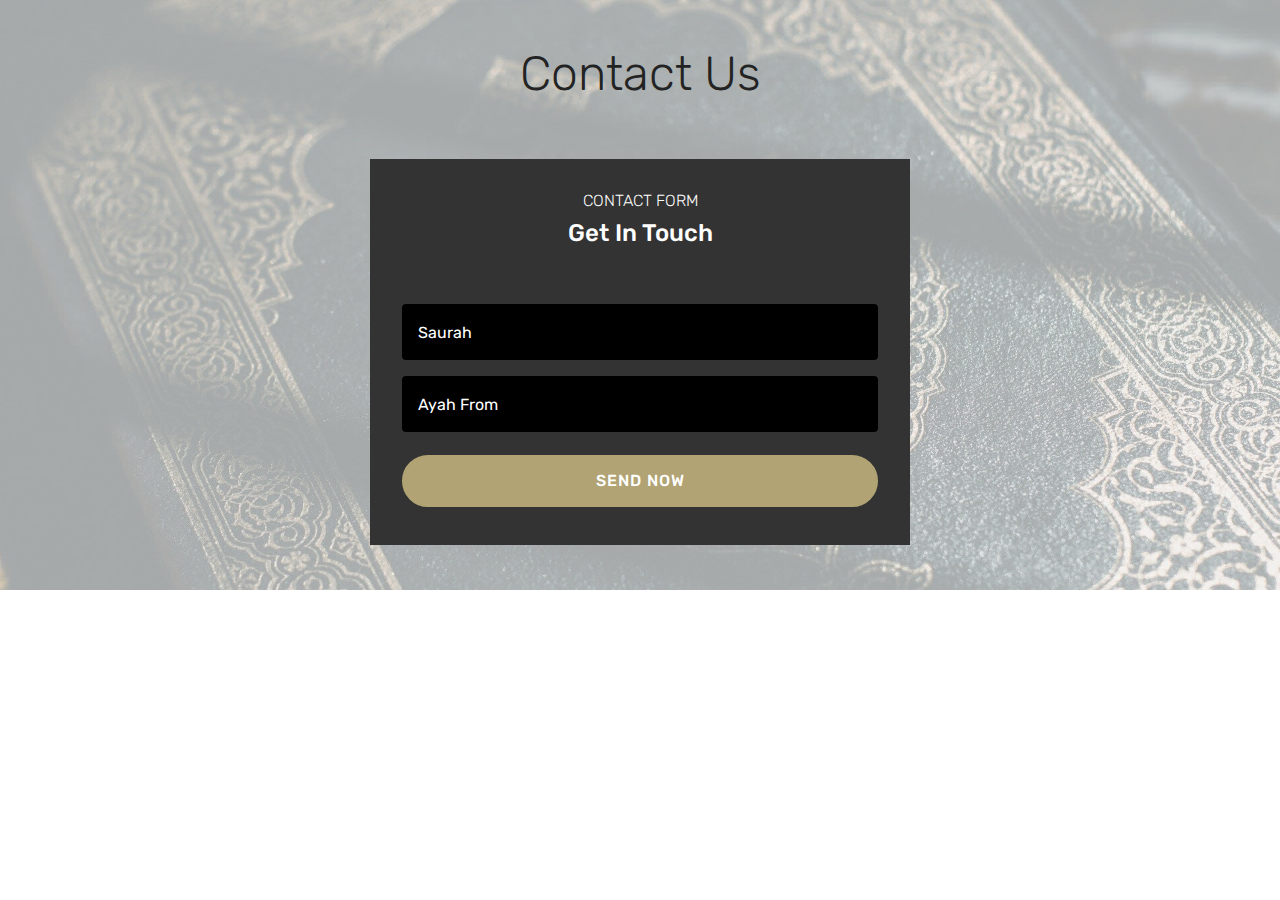
<file: index.html>
<!DOCTYPE html>
<html  >
<head>
  <!-- Site made with Mobirise Website Builder v4.11.6, https://mobirise.com -->
  <meta charset="UTF-8">
  <meta http-equiv="X-UA-Compatible" content="IE=edge">
  <meta name="generator" content="Mobirise v4.11.6, mobirise.com">
  <meta name="viewport" content="width=device-width, initial-scale=1, minimum-scale=1">
  <link rel="shortcut icon" href="assets/images/logo4.png" type="image/x-icon">
  <meta name="description" content="">
  
  <title>Home</title>
  <link rel="stylesheet" href="assets/bootstrap/css/bootstrap.min.css">
  <link rel="stylesheet" href="assets/bootstrap/css/bootstrap-grid.min.css">
  <link rel="stylesheet" href="assets/bootstrap/css/bootstrap-reboot.min.css">
  <link rel="stylesheet" href="assets/tether/tether.min.css">
  <link rel="stylesheet" href="assets/theme/css/style.css">
  <link rel="preload" as="style" href="assets/mobirise/css/mbr-additional.css"><link rel="stylesheet" href="assets/mobirise/css/mbr-additional.css" type="text/css">
  
  
  
</head>
<body>
  <section class="extForm cid-rMYNQWbevN" id="extForm9-0">

    

    <div class="mbr-overlay" style="opacity: 0.6; background-color: rgb(255, 255, 255);">
    </div>
    <div class="container">
        
        
        <h2 class="mbr-section-title main-title mbr-fonts-style align-center pb-5 display-2">
            Contact Us
        </h2>
        <div class="row main-row justify-content-center">
            <div class="col-md-9 col-lg-6">            
                <div class="form1" data-form-type="formoid">
                    <!---Formbuilder Form--->
                    <form action="https://mobirise.com/" method="POST" class="mbr-form form-with-styler" data-form-title="Mobirise Form"><input type="hidden" name="email" data-form-email="true" value="NIqTXNS1jycMNv5H1jRBSaziqNPm+7mdDbNZUIOB9pllPYa19QdIzQ1d45n2KT90iulaBWHawqIDJ1eN0jcKMCJ0imwAx6UyQbnID4SAgOZX/fYzohNeGj/D1unR5OUn.xlYb1rDI+/BvUcprbBGrrbUauAeNMDMU8sD6j/DQrnXkezesaE4jAe2bV1UGpySRmJW28Za+yhCWGzrXEk6O48CH8RNSksqilB0mYIRH0iFOh28vD1hdxAx8mkrtQdOm">
                        <div class="row">
                            <div hidden="hidden" data-form-alert="" class="alert alert-success col-12">Thanks for filling out the form!</div>
                            <div hidden="hidden" data-form-alert-danger="" class="alert alert-danger col-12"></div>
                        </div>
                        <div class="dragArea row">
                            <div class="col-md-12">
                                <h3 class="mbr-fonts-style mbr-section-subtitle form-subtitle mbr-fonts-style align-center mbr-white display-4">CONTACT FORM</h3>
                            </div>
                            <div class="col-md-12">
                                <h2 class="mbr-fonts-style mbr-section-title form-title mbr-fonts-style align-center mbr-white pb-5 display-5">Get In Touch</h2>
                            </div>
                            <div data-for="name" class="col-md-12 form-group ">
                                <input type="text" name="name" placeholder="Saurah" data-form-field="Name" class="form-control display-7" required="required" id="name-extForm9-0">
                            </div>
                            <div data-for="email" class="col-md-12 form-group ">
                                <input type="email" name="email" placeholder="Ayah From" data-form-field="Email" class="form-control display-7" required="required" id="email-extForm9-0">
                            </div>
                            
                            
                            <div class="col-md-12 input-group-btn"><button type="submit" class="btn btn-lg btn-form btn-danger display-4">SEND NOW</button></div>
                        </div>
                    </form><!---Formbuilder Form--->
                </div>
            </div>

            
        </div>
   </div>
</section>


  <section class="engine"><a href="https://mobirise.info/e">how to make a site</a></section><script src="assets/web/assets/jquery/jquery.min.js"></script>
  <script src="assets/popper/popper.min.js"></script>
  <script src="assets/bootstrap/js/bootstrap.min.js"></script>
  <script src="assets/tether/tether.min.js"></script>
  <script src="assets/smoothscroll/smooth-scroll.js"></script>
  <script src="assets/theme/js/script.js"></script>
  <script src="assets/formoid/formoid.min.js"></script>
  
  
</body>
</html>
</file>
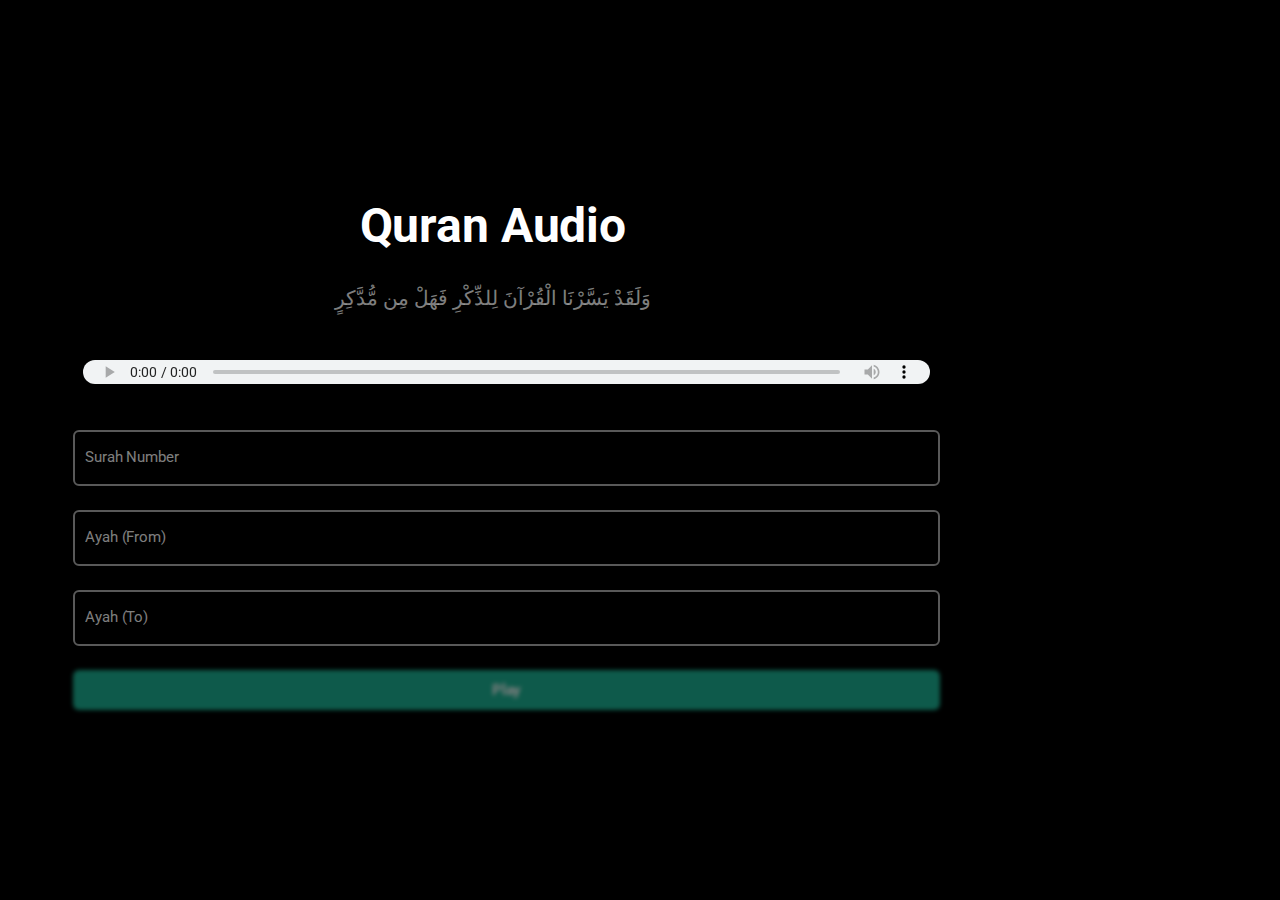
<file: 1__Ver/index.html>
<!DOCTYPE HTML>
<html>
	<head>
		<title>Quran Audio</title>
		<meta charset="utf-8" />
		<meta name="viewport" content="width=device-width, initial-scale=1, user-scalable=no" />
		<!--[if lte IE 8]><script src="assets/js/ie/html5shiv.js"></script><![endif]-->
		<link rel="stylesheet" href="css/styles.css" />
	</head>
	<body>

		<!-- Header -->
			<header id="header">
				<h1>Quran Audio</h1>
				<p>وَلَقَدْ يَسَّرْنَا الْقُرْآنَ لِلذِّكْرِ فَهَلْ مِن مُّدَّكِرٍ</p>
			</header>

		<!-- Signup Form -->
			<!--form id="signup-form" action="#"-->
				<div class="container">
				<ul>


				<li>
				<div class="grid grid-2">
				<audio  id="AudPlayer" controls preload="auto"></audio>
				</div>
			</li>

				<li>
				<div class="grid grid-2">
				<input id="surah" type="text" placeholder="Surah Number" required onkeyup="chkVals()">
				</div>
				</li>

				<li>
				<div class="grid grid-2">
				<input id="ayaFrm" type="text" placeholder="Ayah (From)" required onkeyup="chkVals()">
				</div>
				</li>

				<li>
				<div class="grid grid-2">
				<input id="ayaTo" type="text" placeholder="Ayah (To)" onfocus="this.value = this.value;">
				</div>
				</li>

				<li>
				<div id="playBtnDiv" class="grid grid-2">
				<input id="playBtn" type="submit" value="Play" onclick="startPlaying()" disabled/>
				</div>
				</li>

        <li>
				<div id="stpBtnDiv" class="grid grid-2">
				<input id="stopBtn" type="submit" value="Stop" onclick="stopAud()" display="none"/>
				</div>
				</li>
			</div>
			<!--ul class="playlist" hidden>
					<li audiourl="http://everyayah.com/data/Alafasy_64kbps/001001.mp3"  artist="Artist 1">0111.mp3</li>
					<li audiourl="http://everyayah.com/data/Alafasy_64kbps/001002.mp3"  artist="Artist 2">02.mp3</li>
					<li audiourl="http://everyayah.com/data/Alafasy_64kbps/001003.mp3"  artist="Artist 3">03.mp3</li>
					<li audiourl="http://everyayah.com/data/Alafasy_64kbps/001004.mp3"  artist="Artist 4">04.mp3</li>
					<li audiourl="http://everyayah.com/data/Alafasy_64kbps/001005.mp3"  artist="Artist 5">05.mp3</li>
					<li audiourl="http://everyayah.com/data/Alafasy_64kbps/001006.mp3"  artist="Artist 6">06.mp3</li>
					<li audiourl="http://everyayah.com/data/Alafasy_64kbps/001007.mp3"  artist="Artist 7">07.mp3</li>
			</ul-->







			<!--[if lte IE 8]><script src="assets/js/ie/respond.min.js"></script><![endif]-->
			<script src="js/scripts.js"></script>

	</body>
</html>
</file>
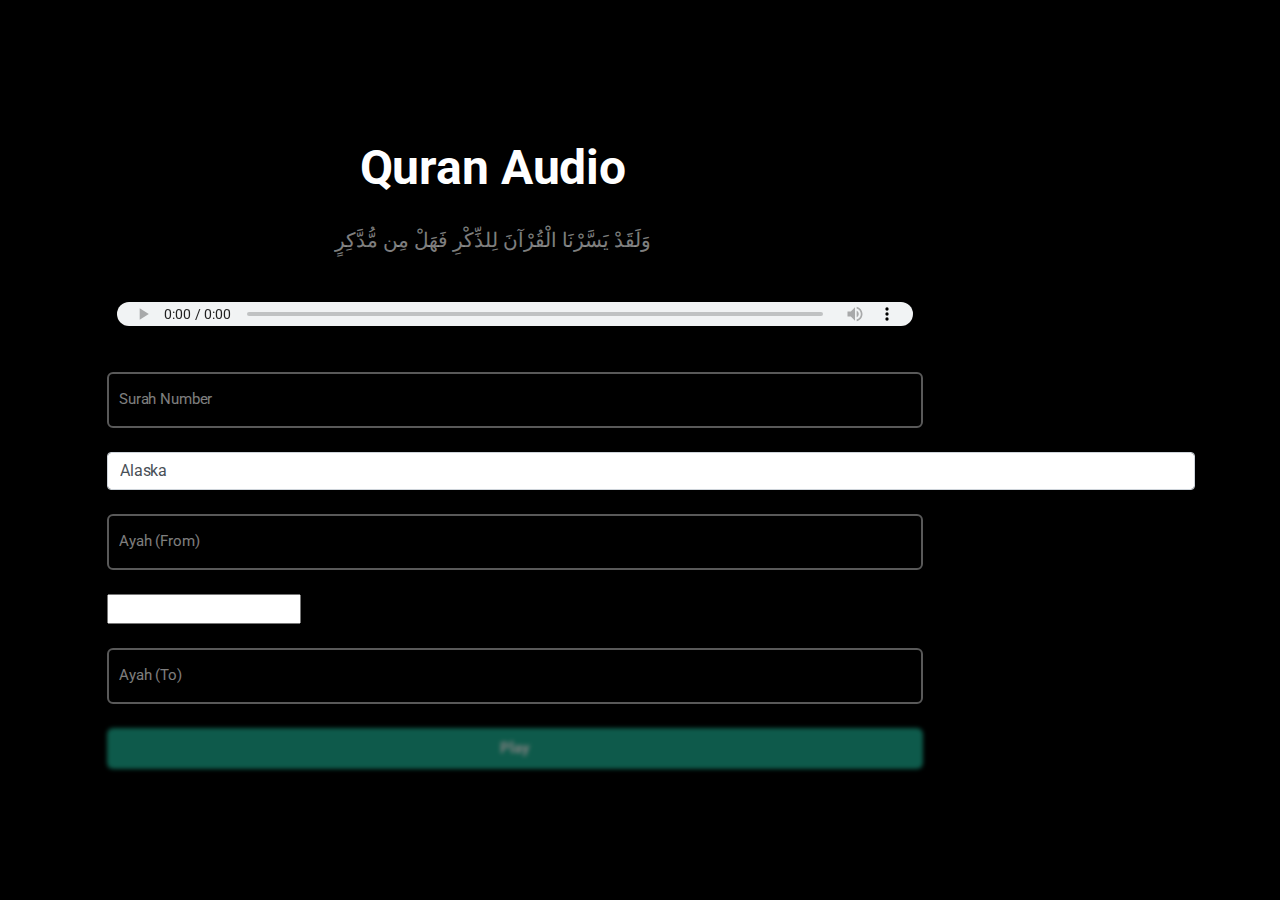
<file: 2__Ver/index.html>
<!doctype html>
<html lang="en">
  <head>
    <!-- Required meta tags -->
    <meta charset="utf-8">
    <meta name="viewport" content="width=device-width, initial-scale=1, shrink-to-fit=no">

    <!-- Bootstrap CSS -->
    <link rel="stylesheet" href="https://stackpath.bootstrapcdn.com/bootstrap/4.4.1/css/bootstrap.min.css" integrity="sha384-Vkoo8x4CGsO3+Hhxv8T/Q5PaXtkKtu6ug5TOeNV6gBiFeWPGFN9MuhOf23Q9Ifjh" crossorigin="anonymous">

    <title>Quran Audio</title>
    <link rel="stylesheet" href="css/styles.css" />
  </head>
	<body>

		<!-- Header -->
			<header id="header">
				<h1>Quran Audio</h1>
				<p>وَلَقَدْ يَسَّرْنَا الْقُرْآنَ لِلذِّكْرِ فَهَلْ مِن مُّدَّكِرٍ</p>
			</header>

		<!-- Signup Form -->
			<!--form id="signup-form" action="#"-->
				<div class="container">
				<ul>


				<li>
				<div class="grid grid-2">
				<audio  id="AudPlayer" controls preload="auto"></audio>
				</div>
			</li>

				<li>
				<div class="grid grid-2">
				<input id="surah" type="text" placeholder="Surah Number" required onkeyup="chkVals()">

        <select class="select2-bg form-control" id="bg-select" data-bgcolor="success"
          data-bgcolor-variation="lighten-3" data-text-color="white">
          <optgroup label="Alaskan/Hawaiian Time Zone">
            <option value="AK">Alaska</option>
            <option value="HI">Hawaii</option>
          </optgroup>
          </select>




				</div>
				</li>

				<li>
				<div class="grid grid-2">
				<input id="ayaFrm" type="text" placeholder="Ayah (From)" required onkeyup="chkVals()">
				</div>
				</li>

        <li>
        <div class="grid grid-2">
        <input id="ayaFrm" type="select" placeholder="Ayah (From)" required onkeyup="chkVals()">
        </div>
        </li>

				<li>
				<div class="grid grid-2">
				<input id="ayaTo" type="text" placeholder="Ayah (To)" onfocus="this.value = this.value;">
				</div>
				</li>

				<li>
				<div id="playBtnDiv" class="grid grid-2">
				<input id="playBtn" type="submit" value="Play" onclick="startPlaying()" disabled/>
				</div>
				</li>

        <li>
				<div id="stpBtnDiv" class="grid grid-2">
				<input id="stopBtn" type="submit" value="Stop" onclick="stopAud()" display="none"/>
				</div>
				</li>
			</div>
			<!--ul class="playlist" hidden>
					<li audiourl="http://everyayah.com/data/Alafasy_64kbps/001001.mp3"  artist="Artist 1">0111.mp3</li>
					<li audiourl="http://everyayah.com/data/Alafasy_64kbps/001002.mp3"  artist="Artist 2">02.mp3</li>
					<li audiourl="http://everyayah.com/data/Alafasy_64kbps/001003.mp3"  artist="Artist 3">03.mp3</li>
					<li audiourl="http://everyayah.com/data/Alafasy_64kbps/001004.mp3"  artist="Artist 4">04.mp3</li>
					<li audiourl="http://everyayah.com/data/Alafasy_64kbps/001005.mp3"  artist="Artist 5">05.mp3</li>
					<li audiourl="http://everyayah.com/data/Alafasy_64kbps/001006.mp3"  artist="Artist 6">06.mp3</li>
					<li audiourl="http://everyayah.com/data/Alafasy_64kbps/001007.mp3"  artist="Artist 7">07.mp3</li>
			</ul-->







			<!--[if lte IE 8]><script src="assets/js/ie/respond.min.js"></script><![endif]-->
			<script src="js/scripts.js"></script>

	</body>
</html>
</file>
<file: assets/theme/css/style.css>
/*!
 * Mobirise v4 theme (https://mobirise.com/)
 * Copyright 2017 Mobirise
 */
section {
  background-color: #eeeeee; }

body {
  font-style: normal;
  line-height: 1.5; }

section,
.container,
.container-fluid {
  position: relative;
  word-wrap: break-word; }

a.mbr-iconfont:hover {
  text-decoration: none; }

.article .lead p,
.article .lead ul,
.article .lead ol,
.article .lead pre,
.article .lead blockquote {
  margin-bottom: 0; }

ul,
ol,
pre,
blockquote {
  margin-bottom: 2.3125rem; }

pre {
  background: #f4f4f4;
  padding: 10px 24px;
  white-space: pre-wrap; }

.inactive {
  -webkit-user-select: none;
  -moz-user-select: none;
  -ms-user-select: none;
  user-select: none;
  pointer-events: none;
  -webkit-user-drag: none;
  user-drag: none; }

.mbr-section__comments .row {
  justify-content: center;
  -webkit-justify-content: center; }

a {
  font-style: normal;
  font-weight: 400;
  cursor: pointer; }
  a, a:hover {
    text-decoration: none; }

figure {
  margin-bottom: 0; }

body {
  color: #232323; }

h1,
h2,
h3,
h4,
h5,
h6,
.h1,
.h2,
.h3,
.h4,
.h5,
.h6,
.display-1,
.display-2,
.display-3,
.display-4 {
  line-height: 1;
  word-break: break-word;
  word-wrap: break-word; }

.mbr-section-title {
  font-style: normal;
  line-height: 1.2; }

.mbr-section-subtitle {
  line-height: 1.3; }

.mbr-text {
  font-style: normal;
  line-height: 1.6; }

b,
strong {
  font-weight: bold; }

blockquote {
  padding: 10px 0 10px 20px;
  position: relative;
  border-left: 2px solid;
  border-color: #ff3366; }

input:-webkit-autofill, input:-webkit-autofill:hover, input:-webkit-autofill:focus, input:-webkit-autofill:active {
  transition-delay: 9999s;
  transition-property: background-color, color; }

textarea[type='hidden'] {
  display: none; }

body {
  position: relative; }

section {
  background-position: 50% 50%;
  background-repeat: no-repeat;
  background-size: cover; }
  section .mbr-background-video,
  section .mbr-background-video-preview {
    position: absolute;
    bottom: 0;
    left: 0;
    right: 0;
    top: 0; }

.hidden {
  visibility: hidden; }

.mbr-z-index20 {
  z-index: 20; }

/*! Base colors */
.mbr-white {
  color: #ffffff; }

.mbr-black {
  color: #000000; }

.mbr-bg-white {
  background-color: #ffffff; }

.mbr-bg-black {
  background-color: #000000; }

/*! Text-aligns */
.align-left {
  text-align: left; }

.align-center {
  text-align: center; }

.align-right {
  text-align: right; }

@media (max-width: 767px) {
  .align-left,
  .align-center,
  .align-right,
  .mbr-section-btn,
  .mbr-section-title {
    text-align: center; } }
/*! Font-weight  */
.mbr-light {
  font-weight: 300; }

.mbr-regular {
  font-weight: 400; }

.mbr-semibold {
  font-weight: 500; }

.mbr-bold {
  font-weight: 700; }

/*! Media  */
.media-size-item {
  -webkit-flex: 1 1 auto;
  -moz-flex: 1 1 auto;
  -ms-flex: 1 1 auto;
  -o-flex: 1 1 auto;
  flex: 1 1 auto; }

.media-content {
  -webkit-flex-basis: 100%;
  flex-basis: 100%; }

.media-container-row {
  display: -ms-flexbox;
  display: -webkit-flex;
  display: flex;
  -webkit-flex-direction: row;
  -ms-flex-direction: row;
  flex-direction: row;
  -webkit-flex-wrap: wrap;
  -ms-flex-wrap: wrap;
  flex-wrap: wrap;
  -webkit-justify-content: center;
  -ms-flex-pack: center;
  justify-content: center;
  -webkit-align-content: center;
  -ms-flex-line-pack: center;
  align-content: center;
  -webkit-align-items: start;
  -ms-flex-align: start;
  align-items: start; }
  .media-container-row .media-size-item {
    width: 400px; }

.media-container-column {
  display: -ms-flexbox;
  display: -webkit-flex;
  display: flex;
  -webkit-flex-direction: column;
  -ms-flex-direction: column;
  flex-direction: column;
  -webkit-flex-wrap: wrap;
  -ms-flex-wrap: wrap;
  flex-wrap: wrap;
  -webkit-justify-content: center;
  -ms-flex-pack: center;
  justify-content: center;
  -webkit-align-content: center;
  -ms-flex-line-pack: center;
  align-content: center;
  -webkit-align-items: stretch;
  -ms-flex-align: stretch;
  align-items: stretch; }
  .media-container-column > * {
    width: 100%; }

@media (min-width: 992px) {
  .media-container-row {
    -webkit-flex-wrap: nowrap;
    -ms-flex-wrap: nowrap;
    flex-wrap: nowrap; } }
figure {
  overflow: hidden; }

figure[mbr-media-size] {
  transition: width 0.1s; }

.mbr-figure img,
.mbr-figure iframe {
  display: block;
  width: 100%; }

.card {
  background-color: transparent;
  border: none; }

.card-box {
  width: 100%; }

.card-img {
  text-align: center;
  flex-shrink: 0;
  -webkit-flex-shrink: 0; }

.media {
  max-width: 100%;
  margin: 0 auto; }

.mbr-figure {
  -ms-flex-item-align: center;
  -ms-grid-row-align: center;
  -webkit-align-self: center;
  align-self: center; }

.media-container > div {
  max-width: 100%; }

.mbr-figure img,
.card-img img {
  width: 100%; }

@media (max-width: 991px) {
  .media-size-item {
    width: auto !important; }

  .media {
    width: auto; }

  .mbr-figure {
    width: 100% !important; } }
/*! Buttons */
.btn {
  font-weight: 500;
  border-width: 2px;
  font-style: normal;
  letter-spacing: 1px;
  margin: .4rem .8rem;
  white-space: normal;
  -webkit-transition: all .3s ease-in-out;
  -moz-transition: all .3s ease-in-out;
  transition: all .3s ease-in-out;
  display: inline-flex;
  align-items: center;
  justify-content: center;
  word-break: break-word;
  -webkit-align-items: center;
  -webkit-justify-content: center;
  display: -webkit-inline-flex; }

.btn-sm {
  font-weight: 500;
  letter-spacing: 1px;
  -webkit-transition: all .3s ease-in-out;
  -moz-transition: all .3s ease-in-out;
  transition: all .3s ease-in-out; }

.btn-md {
  font-weight: 500;
  letter-spacing: 1px;
  margin: .4rem .8rem !important;
  -webkit-transition: all .3s ease-in-out;
  -moz-transition: all .3s ease-in-out;
  transition: all .3s ease-in-out; }

.btn-lg {
  font-weight: 500;
  letter-spacing: 1px;
  margin: .4rem .8rem !important;
  -webkit-transition: all .3s ease-in-out;
  -moz-transition: all .3s ease-in-out;
  transition: all .3s ease-in-out; }

.mbr-section-btn {
  margin-left: -0.25rem;
  margin-right: -0.25rem;
  font-size: 0; }

nav .mbr-section-btn {
  margin-left: 0rem;
  margin-right: 0rem; }

.btn-form {
  border-radius: 0; }
  .btn-form:hover {
    cursor: pointer; }

/*! Btn icon margin */
.btn .mbr-iconfont,
.btn.btn-sm .mbr-iconfont {
  cursor: pointer;
  margin-right: 0.5rem; }

.btn.btn-md .mbr-iconfont,
.btn.btn-md .mbr-iconfont {
  margin-right: 0.8rem; }

.mbr-regular {
  font-weight: 400; }

.mbr-semibold {
  font-weight: 500; }

.mbr-bold {
  font-weight: 700; }

[type='submit'] {
  -webkit-appearance: none; }

/*! Full-screen */
.mbr-fullscreen .mbr-overlay {
  min-height: 100vh; }

.mbr-fullscreen {
  display: flex;
  display: -webkit-flex;
  display: -moz-flex;
  display: -ms-flex;
  display: -o-flex;
  align-items: center;
  -webkit-align-items: center;
  min-height: 100vh;
  padding-top: 3rem;
  padding-bottom: 3rem; }

/*! Map */
.map {
  height: 25rem;
  position: relative; }
  .map iframe {
    width: 100%;
    height: 100%; }

.mbr-overlay {
  background-color: #000;
  bottom: 0;
  left: 0;
  opacity: .5;
  position: absolute;
  right: 0;
  top: 0;
  z-index: 0;
  pointer-events: none; }

/* Form */
blockquote {
  font-style: italic;
  padding: 10px 0 10px 20px;
  font-size: 1.09rem;
  position: relative;
  border-width: 3px; }

.form-control {
  background-color: #f5f5f5;
  box-shadow: none;
  color: #565656;
  line-height: 1.43;
  min-height: 3.5em;
  padding: 1.07em .5em; }
  .form-control, .form-control:focus {
    border: 1px solid #e8e8e8; }
  .form-active .form-control:invalid {
    border-color: red; }

.form-control-label {
  position: relative;
  cursor: pointer;
  margin-bottom: .357em;
  padding: 0; }

.alert {
  color: #ffffff;
  border-radius: 0;
  border: 0;
  font-size: .875rem;
  line-height: 1.5;
  margin-bottom: 1.875rem;
  padding: 1.25rem;
  position: relative; }
  .alert.alert-form::after {
    background-color: inherit;
    bottom: -7px;
    content: "";
    display: block;
    height: 14px;
    left: 50%;
    margin-left: -7px;
    position: absolute;
    transform: rotate(45deg);
    width: 14px;
    -webkit-transform: rotate(45deg); }

.form-asterisk {
  font-family: initial;
  position: absolute;
  top: -2px;
  font-weight: normal; }

/*! Scroll to top arrow */
#scrollToTop a i:before {
  content: '';
  position: absolute;
  height: 40%;
  top: 25%;
  background: #fff;
  width: 2px;
  left: calc(50% - 1px); }
#scrollToTop a i:after {
  content: '';
  position: absolute;
  display: block;
  border-top: 2px solid #fff;
  border-right: 2px solid #fff;
  width: 40%;
  height: 40%;
  left: 30%;
  bottom: 30%;
  transform: rotate(135deg);
  -webkit-transform: rotate(135deg); }

.mbr-arrow-up {
  bottom: 25px;
  right: 90px;
  position: fixed;
  text-align: right;
  z-index: 5000;
  color: #ffffff;
  font-size: 32px;
  transform: rotate(180deg);
  -webkit-transform: rotate(180deg); }

.mbr-arrow-up a {
  background: rgba(0, 0, 0, 0.2);
  border-radius: 3px;
  color: #fff;
  display: inline-block;
  height: 60px;
  width: 60px;
  outline-style: none !important;
  position: relative;
  text-decoration: none;
  transition: all 0.3s ease-in-out;
  cursor: pointer;
  text-align: center; }
  .mbr-arrow-up a:hover {
    background-color: rgba(0, 0, 0, 0.4); }
  .mbr-arrow-up a i {
    line-height: 60px; }

.mbr-arrow-up-icon {
  display: block;
  color: #fff; }

.mbr-arrow-up-icon::before {
  content: '\203a';
  display: inline-block;
  font-family: serif;
  font-size: 32px;
  line-height: 1;
  font-style: normal;
  position: relative;
  top: 6px;
  left: -4px;
  -webkit-transform: rotate(-90deg);
  transform: rotate(-90deg); }

/*! Arrow Down */
.mbr-arrow {
  position: absolute;
  bottom: 45px;
  left: 50%;
  width: 60px;
  height: 60px;
  cursor: pointer;
  background-color: rgba(80, 80, 80, 0.5);
  border-radius: 50%;
  -webkit-transform: translateX(-50%);
  transform: translateX(-50%); }
  .mbr-arrow > a {
    display: inline-block;
    text-decoration: none;
    outline-style: none;
    -webkit-animation: arrowdown 1.7s ease-in-out infinite;
    animation: arrowdown 1.7s ease-in-out infinite; }
    .mbr-arrow > a > i {
      position: absolute;
      top: -2px;
      left: 15px;
      font-size: 2rem; }

@keyframes arrowdown {
  0% {
    transform: translateY(0px);
    -webkit-transform: translateY(0px); }
  50% {
    transform: translateY(-5px);
    -webkit-transform: translateY(-5px); }
  100% {
    transform: translateY(0px);
    -webkit-transform: translateY(0px); } }
@-webkit-keyframes arrowdown {
  0% {
    transform: translateY(0px);
    -webkit-transform: translateY(0px); }
  50% {
    transform: translateY(-5px);
    -webkit-transform: translateY(-5px); }
  100% {
    transform: translateY(0px);
    -webkit-transform: translateY(0px); } }
@media (max-width: 500px) {
  .mbr-arrow-up {
    left: 50%;
    right: auto;
    transform: translateX(-50%) rotate(180deg);
    -webkit-transform: translateX(-50%) rotate(180deg); } }
/*Gradients animation*/
@keyframes gradient-animation {
  from {
    background-position: 0% 100%;
    animation-timing-function: ease-in-out; }
  to {
    background-position: 100% 0%;
    animation-timing-function: ease-in-out; } }
@-webkit-keyframes gradient-animation {
  from {
    background-position: 0% 100%;
    animation-timing-function: ease-in-out; }
  to {
    background-position: 100% 0%;
    animation-timing-function: ease-in-out; } }
.bg-gradient {
  background-size: 200% 200%;
  animation: gradient-animation 5s infinite alternate;
  -webkit-animation: gradient-animation 5s infinite alternate; }

.menu .navbar-brand {
  display: -webkit-flex; }
  .menu .navbar-brand span {
    display: flex;
    display: -webkit-flex; }
  .menu .navbar-brand .navbar-caption-wrap {
    display: -webkit-flex; }
  .menu .navbar-brand .navbar-logo img {
    display: -webkit-flex; }
@media (min-width: 768px) and (max-width: 1023px) {
  .menu .navbar-toggleable-sm .navbar-nav {
    display: -webkit-box;
    display: -webkit-flex;
    display: -ms-flexbox; } }
@media (max-width: 1023px) {
  .menu .navbar-collapse {
    max-height: 93.5vh; }
    .menu .navbar-collapse.show {
      overflow: auto; } }
@media (min-width: 1024px) {
  .menu .navbar-nav.nav-dropdown {
    display: -webkit-flex; }
  .menu .navbar-toggleable-sm .navbar-collapse {
    display: -webkit-flex !important; }
  .menu .collapsed .navbar-collapse {
    max-height: 93.5vh; }
    .menu .collapsed .navbar-collapse.show {
      overflow: auto; } }
@media (max-width: 767px) {
  .menu .navbar-collapse {
    max-height: 80vh; } }

/* Others*/
.note-check a[data-value=Rubik] {
  font-style: normal; }

.mbr-arrow a {
  color: #ffffff; }

@media (max-width: 767px) {
  .mbr-arrow {
    display: none; } }
.navbar {
  display: -webkit-flex;
  -webkit-flex-wrap: wrap;
  -webkit-align-items: center;
  -webkit-justify-content: space-between; }

.navbar-collapse {
  -webkit-flex-basis: 100%;
  -webkit-flex-grow: 1;
  -webkit-align-items: center; }

.nav-dropdown .link {
  padding: 0.667em 1.667em !important;
  margin: 0 !important; }

.nav {
  display: -webkit-flex;
  -webkit-flex-wrap: wrap; }

.row {
  display: -webkit-flex;
  -webkit-flex-wrap: wrap; }

.justify-content-center {
  -webkit-justify-content: center; }

.form-inline {
  display: -webkit-flex;
  -webkit-flex-flow: row wrap;
  -webkit-align-items: center; }

.card-wrapper {
  -webkit-flex: 1; }

.carousel-control {
  z-index: 10;
  display: -webkit-flex;
  -webkit-align-items: center;
  -webkit-justify-content: center; }

.carousel-controls {
  display: -webkit-flex; }

.media {
  display: -webkit-flex; }

.form-group:focus {
  outline: none; }

.jq-selectbox__select {
  padding: 1.07em 0.5em;
  position: absolute;
  top: 0;
  left: 0;
  width: 100%; }

.jq-selectbox__dropdown {
  position: absolute;
  top: 100% !important;
  left: 0 !important;
  width: 100% !important; }

.jq-selectbox__trigger-arrow {
  transform: translateY(-50%); }

.jq-selectbox li {
  padding: 1.07em 0.5em; }

input[type='range'] {
  padding-left: 0 !important;
  padding-right: 0 !important; }

.modal-dialog,
.modal-content {
  height: 100%; }

.modal-dialog .carousel-inner {
  height: calc(100vh - 1.75rem); }
  @media (max-width: 575px) {
    .modal-dialog .carousel-inner {
      height: calc(100vh - 1rem); } }

.carousel-item {
  text-align: center; }

.carousel-item img {
  margin: auto; }

.navbar-toggler {
  -webkit-align-self: flex-start;
  -ms-flex-item-align: start;
  align-self: flex-start;
  padding: 0.25rem 0.75rem;
  font-size: 1.25rem;
  line-height: 1;
  background: transparent;
  border: 1px solid transparent;
  -webkit-border-radius: 0.25rem;
  border-radius: 0.25rem; }

.navbar-toggler:focus,
.navbar-toggler:hover {
  text-decoration: none; }

.navbar-toggler-icon {
  display: inline-block;
  width: 1.5em;
  height: 1.5em;
  vertical-align: middle;
  content: '';
  background: no-repeat center center;
  -webkit-background-size: 100% 100%;
  -o-background-size: 100% 100%;
  background-size: 100% 100%; }

.navbar-toggler-left {
  position: absolute;
  left: 1rem; }

.navbar-toggler-right {
  position: absolute;
  right: 1rem; }

@media (max-width: 575px) {
  .navbar-toggleable .navbar-nav .dropdown-menu {
    position: static;
    float: none; }

  .navbar-toggleable > .container {
    padding-right: 0;
    padding-left: 0; } }
@media (min-width: 576px) {
  .navbar-toggleable {
    -webkit-box-orient: horizontal;
    -webkit-box-direction: normal;
    -webkit-flex-direction: row;
    -ms-flex-direction: row;
    flex-direction: row;
    -webkit-flex-wrap: nowrap;
    -ms-flex-wrap: nowrap;
    flex-wrap: nowrap;
    -webkit-box-align: center;
    -webkit-align-items: center;
    -ms-flex-align: center;
    align-items: center; }

  .navbar-toggleable .navbar-nav {
    -webkit-box-orient: horizontal;
    -webkit-box-direction: normal;
    -webkit-flex-direction: row;
    -ms-flex-direction: row;
    flex-direction: row; }

  .navbar-toggleable .navbar-nav .nav-link {
    padding-right: 0.5rem;
    padding-left: 0.5rem; }

  .navbar-toggleable > .container {
    display: -webkit-box;
    display: -webkit-flex;
    display: -ms-flexbox;
    display: flex;
    -webkit-flex-wrap: nowrap;
    -ms-flex-wrap: nowrap;
    flex-wrap: nowrap;
    -webkit-box-align: center;
    -webkit-align-items: center;
    -ms-flex-align: center;
    align-items: center; }

  .navbar-toggleable .navbar-collapse {
    display: -webkit-box !important;
    display: -webkit-flex !important;
    display: -ms-flexbox !important;
    display: flex !important;
    width: 100%; }

  .navbar-toggleable .navbar-toggler {
    display: none; } }
@media (max-width: 767px) {
  .navbar-toggleable-sm .navbar-nav .dropdown-menu {
    position: static;
    float: none; }

  .navbar-toggleable-sm > .container {
    padding-right: 0;
    padding-left: 0; } }
@media (min-width: 768px) {
  .navbar-toggleable-sm {
    -webkit-box-orient: horizontal;
    -webkit-box-direction: normal;
    -webkit-flex-direction: row;
    -ms-flex-direction: row;
    flex-direction: row;
    -webkit-flex-wrap: nowrap;
    -ms-flex-wrap: nowrap;
    flex-wrap: nowrap;
    -webkit-box-align: center;
    -webkit-align-items: center;
    -ms-flex-align: center;
    align-items: center; }

  .navbar-toggleable-sm .navbar-nav {
    -webkit-box-orient: horizontal;
    -webkit-box-direction: normal;
    -webkit-flex-direction: row;
    -ms-flex-direction: row;
    flex-direction: row; }

  .navbar-toggleable-sm .navbar-nav .nav-link {
    padding-right: 0.5rem;
    padding-left: 0.5rem; }

  .navbar-toggleable-sm > .container {
    display: -webkit-box;
    display: -webkit-flex;
    display: -ms-flexbox;
    display: flex;
    -webkit-flex-wrap: nowrap;
    -ms-flex-wrap: nowrap;
    flex-wrap: nowrap;
    -webkit-box-align: center;
    -webkit-align-items: center;
    -ms-flex-align: center;
    align-items: center; }

  .navbar-toggleable-sm .navbar-collapse {
    display: none;
    width: 100%; }

  .navbar-toggleable-sm .navbar-toggler {
    display: none; } }
@media (max-width: 1023px) {
  .navbar-toggleable-md .navbar-nav .dropdown-menu {
    position: static;
    float: none; }

  .navbar-toggleable-md > .container {
    padding-right: 0;
    padding-left: 0; } }
@media (min-width: 1024px) {
  .navbar-toggleable-md {
    -webkit-box-orient: horizontal;
    -webkit-box-direction: normal;
    -webkit-flex-direction: row;
    -ms-flex-direction: row;
    flex-direction: row;
    -webkit-flex-wrap: nowrap;
    -ms-flex-wrap: nowrap;
    flex-wrap: nowrap;
    -webkit-box-align: center;
    -webkit-align-items: center;
    -ms-flex-align: center;
    align-items: center; }

  .navbar-toggleable-md .navbar-nav {
    -webkit-box-orient: horizontal;
    -webkit-box-direction: normal;
    -webkit-flex-direction: row;
    -ms-flex-direction: row;
    flex-direction: row; }

  .navbar-toggleable-md .navbar-nav .nav-link {
    padding-right: 0.5rem;
    padding-left: 0.5rem; }

  .navbar-toggleable-md > .container {
    display: -webkit-box;
    display: -webkit-flex;
    display: -ms-flexbox;
    display: flex;
    -webkit-flex-wrap: nowrap;
    -ms-flex-wrap: nowrap;
    flex-wrap: nowrap;
    -webkit-box-align: center;
    -webkit-align-items: center;
    -ms-flex-align: center;
    align-items: center; }

  .navbar-toggleable-md .navbar-collapse {
    display: -webkit-box !important;
    display: -webkit-flex !important;
    display: -ms-flexbox !important;
    display: flex !important;
    width: 100%; }

  .navbar-toggleable-md .navbar-toggler {
    display: none; } }
@media (max-width: 1199px) {
  .navbar-toggleable-lg .navbar-nav .dropdown-menu {
    position: static;
    float: none; }

  .navbar-toggleable-lg > .container {
    padding-right: 0;
    padding-left: 0; } }
@media (min-width: 1200px) {
  .navbar-toggleable-lg {
    -webkit-box-orient: horizontal;
    -webkit-box-direction: normal;
    -webkit-flex-direction: row;
    -ms-flex-direction: row;
    flex-direction: row;
    -webkit-flex-wrap: nowrap;
    -ms-flex-wrap: nowrap;
    flex-wrap: nowrap;
    -webkit-box-align: center;
    -webkit-align-items: center;
    -ms-flex-align: center;
    align-items: center; }

  .navbar-toggleable-lg .navbar-nav {
    -webkit-box-orient: horizontal;
    -webkit-box-direction: normal;
    -webkit-flex-direction: row;
    -ms-flex-direction: row;
    flex-direction: row; }

  .navbar-toggleable-lg .navbar-nav .nav-link {
    padding-right: 0.5rem;
    padding-left: 0.5rem; }

  .navbar-toggleable-lg > .container {
    display: -webkit-box;
    display: -webkit-flex;
    display: -ms-flexbox;
    display: flex;
    -webkit-flex-wrap: nowrap;
    -ms-flex-wrap: nowrap;
    flex-wrap: nowrap;
    -webkit-box-align: center;
    -webkit-align-items: center;
    -ms-flex-align: center;
    align-items: center; }

  .navbar-toggleable-lg .navbar-collapse {
    display: -webkit-box !important;
    display: -webkit-flex !important;
    display: -ms-flexbox !important;
    display: flex !important;
    width: 100%; }

  .navbar-toggleable-lg .navbar-toggler {
    display: none; } }
.navbar-toggleable-xl {
  -webkit-box-orient: horizontal;
  -webkit-box-direction: normal;
  -webkit-flex-direction: row;
  -ms-flex-direction: row;
  flex-direction: row;
  -webkit-flex-wrap: nowrap;
  -ms-flex-wrap: nowrap;
  flex-wrap: nowrap;
  -webkit-box-align: center;
  -webkit-align-items: center;
  -ms-flex-align: center;
  align-items: center; }

.navbar-toggleable-xl .navbar-nav .dropdown-menu {
  position: static;
  float: none; }

.navbar-toggleable-xl > .container {
  padding-right: 0;
  padding-left: 0; }

.navbar-toggleable-xl .navbar-nav {
  -webkit-box-orient: horizontal;
  -webkit-box-direction: normal;
  -webkit-flex-direction: row;
  -ms-flex-direction: row;
  flex-direction: row; }

.navbar-toggleable-xl .navbar-nav .nav-link {
  padding-right: 0.5rem;
  padding-left: 0.5rem; }

.navbar-toggleable-xl > .container {
  display: -webkit-box;
  display: -webkit-flex;
  display: -ms-flexbox;
  display: flex;
  -webkit-flex-wrap: nowrap;
  -ms-flex-wrap: nowrap;
  flex-wrap: nowrap;
  -webkit-box-align: center;
  -webkit-align-items: center;
  -ms-flex-align: center;
  align-items: center; }

.navbar-toggleable-xl .navbar-collapse {
  display: -webkit-box !important;
  display: -webkit-flex !important;
  display: -ms-flexbox !important;
  display: flex !important;
  width: 100%; }

.navbar-toggleable-xl .navbar-toggler {
  display: none; }

.card-img {
  width: auto; }

.menu .navbar.collapsed:not(.beta-menu) {
  flex-direction: column;
  -webkit-flex-direction: column; }

.carousel-item.active,
.carousel-item-next,
.carousel-item-prev {
  display: -webkit-box;
  display: -webkit-flex;
  display: -ms-flexbox;
  display: flex; }

.note-air-layout .dropup .dropdown-menu,
.note-air-layout .navbar-fixed-bottom .dropdown .dropdown-menu {
  bottom: initial !important; }

html,
body {
  height: auto;
  min-height: 100vh; }

.dropup .dropdown-toggle::after {
  display: none; }

/*# sourceMappingURL=style.css.map */
.engine {
	position: absolute;
	text-indent: -2400px;
	text-align: center;
	padding: 0;
	top: 0;
	left: -2400px;
}
</file>
<file: assets/mobirise/css/mbr-additional.css>
@import url(https://fonts.googleapis.com/css?family=Rubik:300,300i,400,400i,500,500i,700,700i,900,900i&display=swap);





body {
  font-family: Rubik;
}
.display-1 {
  font-family: 'Rubik', sans-serif;
  font-size: 4.25rem;
  font-display: swap;
}
.display-1 > .mbr-iconfont {
  font-size: 6.8rem;
}
.display-2 {
  font-family: 'Rubik', sans-serif;
  font-size: 3rem;
  font-display: swap;
}
.display-2 > .mbr-iconfont {
  font-size: 4.8rem;
}
.display-4 {
  font-family: 'Rubik', sans-serif;
  font-size: 1rem;
  font-display: swap;
}
.display-4 > .mbr-iconfont {
  font-size: 1.6rem;
}
.display-5 {
  font-family: 'Rubik', sans-serif;
  font-size: 1.5rem;
  font-display: swap;
}
.display-5 > .mbr-iconfont {
  font-size: 2.4rem;
}
.display-7 {
  font-family: 'Rubik', sans-serif;
  font-size: 1rem;
  font-display: swap;
}
.display-7 > .mbr-iconfont {
  font-size: 1.6rem;
}
/* ---- Fluid typography for mobile devices ---- */
/* 1.4 - font scale ratio ( bootstrap == 1.42857 ) */
/* 100vw - current viewport width */
/* (48 - 20)  48 == 48rem == 768px, 20 == 20rem == 320px(minimal supported viewport) */
/* 0.65 - min scale variable, may vary */
@media (max-width: 768px) {
  .display-1 {
    font-size: 3.4rem;
    font-size: calc( 2.1374999999999997rem + (4.25 - 2.1374999999999997) * ((100vw - 20rem) / (48 - 20)));
    line-height: calc( 1.4 * (2.1374999999999997rem + (4.25 - 2.1374999999999997) * ((100vw - 20rem) / (48 - 20))));
  }
  .display-2 {
    font-size: 2.4rem;
    font-size: calc( 1.7rem + (3 - 1.7) * ((100vw - 20rem) / (48 - 20)));
    line-height: calc( 1.4 * (1.7rem + (3 - 1.7) * ((100vw - 20rem) / (48 - 20))));
  }
  .display-4 {
    font-size: 0.8rem;
    font-size: calc( 1rem + (1 - 1) * ((100vw - 20rem) / (48 - 20)));
    line-height: calc( 1.4 * (1rem + (1 - 1) * ((100vw - 20rem) / (48 - 20))));
  }
  .display-5 {
    font-size: 1.2rem;
    font-size: calc( 1.175rem + (1.5 - 1.175) * ((100vw - 20rem) / (48 - 20)));
    line-height: calc( 1.4 * (1.175rem + (1.5 - 1.175) * ((100vw - 20rem) / (48 - 20))));
  }
}
/* Buttons */
.btn {
  padding: 1rem 3rem;
  border-radius: 3px;
}
.btn-sm {
  padding: 0.6rem 1.5rem;
  border-radius: 3px;
}
.btn-md {
  padding: 1rem 3rem;
  border-radius: 3px;
}
.btn-lg {
  padding: 1.2rem 3.2rem;
  border-radius: 3px;
}
.bg-primary {
  background-color: #149dcc !important;
}
.bg-success {
  background-color: #f7ed4a !important;
}
.bg-info {
  background-color: #82786e !important;
}
.bg-warning {
  background-color: #879a9f !important;
}
.bg-danger {
  background-color: #b1a374 !important;
}
.btn-primary,
.btn-primary:active {
  background-color: #149dcc !important;
  border-color: #149dcc !important;
  color: #ffffff !important;
}
.btn-primary:hover,
.btn-primary:focus,
.btn-primary.focus,
.btn-primary.active {
  color: #ffffff !important;
  background-color: #0d6786 !important;
  border-color: #0d6786 !important;
}
.btn-primary.disabled,
.btn-primary:disabled {
  color: #ffffff !important;
  background-color: #0d6786 !important;
  border-color: #0d6786 !important;
}
.btn-secondary,
.btn-secondary:active {
  background-color: #ff3366 !important;
  border-color: #ff3366 !important;
  color: #ffffff !important;
}
.btn-secondary:hover,
.btn-secondary:focus,
.btn-secondary.focus,
.btn-secondary.active {
  color: #ffffff !important;
  background-color: #e50039 !important;
  border-color: #e50039 !important;
}
.btn-secondary.disabled,
.btn-secondary:disabled {
  color: #ffffff !important;
  background-color: #e50039 !important;
  border-color: #e50039 !important;
}
.btn-info,
.btn-info:active {
  background-color: #82786e !important;
  border-color: #82786e !important;
  color: #ffffff !important;
}
.btn-info:hover,
.btn-info:focus,
.btn-info.focus,
.btn-info.active {
  color: #ffffff !important;
  background-color: #59524b !important;
  border-color: #59524b !important;
}
.btn-info.disabled,
.btn-info:disabled {
  color: #ffffff !important;
  background-color: #59524b !important;
  border-color: #59524b !important;
}
.btn-success,
.btn-success:active {
  background-color: #f7ed4a !important;
  border-color: #f7ed4a !important;
  color: #3f3c03 !important;
}
.btn-success:hover,
.btn-success:focus,
.btn-success.focus,
.btn-success.active {
  color: #3f3c03 !important;
  background-color: #eadd0a !important;
  border-color: #eadd0a !important;
}
.btn-success.disabled,
.btn-success:disabled {
  color: #3f3c03 !important;
  background-color: #eadd0a !important;
  border-color: #eadd0a !important;
}
.btn-warning,
.btn-warning:active {
  background-color: #879a9f !important;
  border-color: #879a9f !important;
  color: #ffffff !important;
}
.btn-warning:hover,
.btn-warning:focus,
.btn-warning.focus,
.btn-warning.active {
  color: #ffffff !important;
  background-color: #617479 !important;
  border-color: #617479 !important;
}
.btn-warning.disabled,
.btn-warning:disabled {
  color: #ffffff !important;
  background-color: #617479 !important;
  border-color: #617479 !important;
}
.btn-danger,
.btn-danger:active {
  background-color: #b1a374 !important;
  border-color: #b1a374 !important;
  color: #ffffff !important;
}
.btn-danger:hover,
.btn-danger:focus,
.btn-danger.focus,
.btn-danger.active {
  color: #ffffff !important;
  background-color: #8b7d4e !important;
  border-color: #8b7d4e !important;
}
.btn-danger.disabled,
.btn-danger:disabled {
  color: #ffffff !important;
  background-color: #8b7d4e !important;
  border-color: #8b7d4e !important;
}
.btn-white {
  color: #333333 !important;
}
.btn-white,
.btn-white:active {
  background-color: #ffffff !important;
  border-color: #ffffff !important;
  color: #808080 !important;
}
.btn-white:hover,
.btn-white:focus,
.btn-white.focus,
.btn-white.active {
  color: #808080 !important;
  background-color: #d9d9d9 !important;
  border-color: #d9d9d9 !important;
}
.btn-white.disabled,
.btn-white:disabled {
  color: #808080 !important;
  background-color: #d9d9d9 !important;
  border-color: #d9d9d9 !important;
}
.btn-black,
.btn-black:active {
  background-color: #333333 !important;
  border-color: #333333 !important;
  color: #ffffff !important;
}
.btn-black:hover,
.btn-black:focus,
.btn-black.focus,
.btn-black.active {
  color: #ffffff !important;
  background-color: #0d0d0d !important;
  border-color: #0d0d0d !important;
}
.btn-black.disabled,
.btn-black:disabled {
  color: #ffffff !important;
  background-color: #0d0d0d !important;
  border-color: #0d0d0d !important;
}
.btn-primary-outline,
.btn-primary-outline:active {
  background: none;
  border-color: #0b566f;
  color: #0b566f;
}
.btn-primary-outline:hover,
.btn-primary-outline:focus,
.btn-primary-outline.focus,
.btn-primary-outline.active {
  color: #ffffff;
  background-color: #149dcc;
  border-color: #149dcc;
}
.btn-primary-outline.disabled,
.btn-primary-outline:disabled {
  color: #ffffff !important;
  background-color: #149dcc !important;
  border-color: #149dcc !important;
}
.btn-secondary-outline,
.btn-secondary-outline:active {
  background: none;
  border-color: #cc0033;
  color: #cc0033;
}
.btn-secondary-outline:hover,
.btn-secondary-outline:focus,
.btn-secondary-outline.focus,
.btn-secondary-outline.active {
  color: #ffffff;
  background-color: #ff3366;
  border-color: #ff3366;
}
.btn-secondary-outline.disabled,
.btn-secondary-outline:disabled {
  color: #ffffff !important;
  background-color: #ff3366 !important;
  border-color: #ff3366 !important;
}
.btn-info-outline,
.btn-info-outline:active {
  background: none;
  border-color: #4b453f;
  color: #4b453f;
}
.btn-info-outline:hover,
.btn-info-outline:focus,
.btn-info-outline.focus,
.btn-info-outline.active {
  color: #ffffff;
  background-color: #82786e;
  border-color: #82786e;
}
.btn-info-outline.disabled,
.btn-info-outline:disabled {
  color: #ffffff !important;
  background-color: #82786e !important;
  border-color: #82786e !important;
}
.btn-success-outline,
.btn-success-outline:active {
  background: none;
  border-color: #d2c609;
  color: #d2c609;
}
.btn-success-outline:hover,
.btn-success-outline:focus,
.btn-success-outline.focus,
.btn-success-outline.active {
  color: #3f3c03;
  background-color: #f7ed4a;
  border-color: #f7ed4a;
}
.btn-success-outline.disabled,
.btn-success-outline:disabled {
  color: #3f3c03 !important;
  background-color: #f7ed4a !important;
  border-color: #f7ed4a !important;
}
.btn-warning-outline,
.btn-warning-outline:active {
  background: none;
  border-color: #55666b;
  color: #55666b;
}
.btn-warning-outline:hover,
.btn-warning-outline:focus,
.btn-warning-outline.focus,
.btn-warning-outline.active {
  color: #ffffff;
  background-color: #879a9f;
  border-color: #879a9f;
}
.btn-warning-outline.disabled,
.btn-warning-outline:disabled {
  color: #ffffff !important;
  background-color: #879a9f !important;
  border-color: #879a9f !important;
}
.btn-danger-outline,
.btn-danger-outline:active {
  background: none;
  border-color: #7a6e45;
  color: #7a6e45;
}
.btn-danger-outline:hover,
.btn-danger-outline:focus,
.btn-danger-outline.focus,
.btn-danger-outline.active {
  color: #ffffff;
  background-color: #b1a374;
  border-color: #b1a374;
}
.btn-danger-outline.disabled,
.btn-danger-outline:disabled {
  color: #ffffff !important;
  background-color: #b1a374 !important;
  border-color: #b1a374 !important;
}
.btn-black-outline,
.btn-black-outline:active {
  background: none;
  border-color: #000000;
  color: #000000;
}
.btn-black-outline:hover,
.btn-black-outline:focus,
.btn-black-outline.focus,
.btn-black-outline.active {
  color: #ffffff;
  background-color: #333333;
  border-color: #333333;
}
.btn-black-outline.disabled,
.btn-black-outline:disabled {
  color: #ffffff !important;
  background-color: #333333 !important;
  border-color: #333333 !important;
}
.btn-white-outline,
.btn-white-outline:active,
.btn-white-outline.active {
  background: none;
  border-color: #ffffff;
  color: #ffffff;
}
.btn-white-outline:hover,
.btn-white-outline:focus,
.btn-white-outline.focus {
  color: #333333;
  background-color: #ffffff;
  border-color: #ffffff;
}
.text-primary {
  color: #149dcc !important;
}
.text-secondary {
  color: #ff3366 !important;
}
.text-success {
  color: #f7ed4a !important;
}
.text-info {
  color: #82786e !important;
}
.text-warning {
  color: #879a9f !important;
}
.text-danger {
  color: #b1a374 !important;
}
.text-white {
  color: #ffffff !important;
}
.text-black {
  color: #000000 !important;
}
a.text-primary:hover,
a.text-primary:focus {
  color: #0b566f !important;
}
a.text-secondary:hover,
a.text-secondary:focus {
  color: #cc0033 !important;
}
a.text-success:hover,
a.text-success:focus {
  color: #d2c609 !important;
}
a.text-info:hover,
a.text-info:focus {
  color: #4b453f !important;
}
a.text-warning:hover,
a.text-warning:focus {
  color: #55666b !important;
}
a.text-danger:hover,
a.text-danger:focus {
  color: #7a6e45 !important;
}
a.text-white:hover,
a.text-white:focus {
  color: #b3b3b3 !important;
}
a.text-black:hover,
a.text-black:focus {
  color: #4d4d4d !important;
}
.alert-success {
  background-color: #70c770;
}
.alert-info {
  background-color: #82786e;
}
.alert-warning {
  background-color: #879a9f;
}
.alert-danger {
  background-color: #b1a374;
}
.mbr-section-btn a.btn:not(.btn-form) {
  border-radius: 100px;
}
.mbr-section-btn a.btn:not(.btn-form):hover,
.mbr-section-btn a.btn:not(.btn-form):focus {
  box-shadow: none !important;
}
.mbr-section-btn a.btn:not(.btn-form):hover,
.mbr-section-btn a.btn:not(.btn-form):focus {
  box-shadow: 0 10px 40px 0 rgba(0, 0, 0, 0.2) !important;
  -webkit-box-shadow: 0 10px 40px 0 rgba(0, 0, 0, 0.2) !important;
}
.mbr-gallery-filter li a {
  border-radius: 100px !important;
}
.mbr-gallery-filter li.active .btn {
  background-color: #149dcc;
  border-color: #149dcc;
  color: #ffffff;
}
.mbr-gallery-filter li.active .btn:focus {
  box-shadow: none;
}
.nav-tabs .nav-link {
  border-radius: 100px !important;
}
a,
a:hover {
  color: #149dcc;
}
.mbr-plan-header.bg-primary .mbr-plan-subtitle,
.mbr-plan-header.bg-primary .mbr-plan-price-desc {
  color: #b4e6f8;
}
.mbr-plan-header.bg-success .mbr-plan-subtitle,
.mbr-plan-header.bg-success .mbr-plan-price-desc {
  color: #ffffff;
}
.mbr-plan-header.bg-info .mbr-plan-subtitle,
.mbr-plan-header.bg-info .mbr-plan-price-desc {
  color: #beb8b2;
}
.mbr-plan-header.bg-warning .mbr-plan-subtitle,
.mbr-plan-header.bg-warning .mbr-plan-price-desc {
  color: #ced6d8;
}
.mbr-plan-header.bg-danger .mbr-plan-subtitle,
.mbr-plan-header.bg-danger .mbr-plan-price-desc {
  color: #dfd9c6;
}
/* Scroll to top button*/
.scrollToTop_wraper {
  display: none;
}
.form-control {
  font-family: 'Rubik', sans-serif;
  font-size: 1rem;
  font-display: swap;
}
.form-control > .mbr-iconfont {
  font-size: 1.6rem;
}
blockquote {
  border-color: #149dcc;
}
/* Forms */
.mbr-form .btn {
  margin: .4rem 0;
}
.mbr-form .input-group-btn a.btn {
  border-radius: 100px !important;
}
.mbr-form .input-group-btn a.btn:hover {
  box-shadow: 0 10px 40px 0 rgba(0, 0, 0, 0.2);
}
.mbr-form .input-group-btn button[type="submit"] {
  border-radius: 100px !important;
  padding: 1rem 3rem;
}
.mbr-form .input-group-btn button[type="submit"]:hover {
  box-shadow: 0 10px 40px 0 rgba(0, 0, 0, 0.2);
}
.form2 .form-control {
  border-top-left-radius: 100px;
  border-bottom-left-radius: 100px;
}
.form2 .input-group-btn a.btn {
  border-top-left-radius: 0 !important;
  border-bottom-left-radius: 0 !important;
}
.form2 .input-group-btn button[type="submit"] {
  border-top-left-radius: 0 !important;
  border-bottom-left-radius: 0 !important;
}
.form3 input[type="email"] {
  border-radius: 100px !important;
}
@media (max-width: 349px) {
  .form2 input[type="email"] {
    border-radius: 100px !important;
  }
  .form2 .input-group-btn a.btn {
    border-radius: 100px !important;
  }
  .form2 .input-group-btn button[type="submit"] {
    border-radius: 100px !important;
  }
}
@media (max-width: 767px) {
  .btn {
    font-size: .75rem !important;
  }
  .btn .mbr-iconfont {
    font-size: 1rem !important;
  }
}
/* Footer */
.mbr-footer-content li::before,
.mbr-footer .mbr-contacts li::before {
  background: #149dcc;
}
.mbr-footer-content li a:hover,
.mbr-footer .mbr-contacts li a:hover {
  color: #149dcc;
}
.footer3 input[type="email"],
.footer4 input[type="email"] {
  border-radius: 100px !important;
}
.footer3 .input-group-btn a.btn,
.footer4 .input-group-btn a.btn {
  border-radius: 100px !important;
}
.footer3 .input-group-btn button[type="submit"],
.footer4 .input-group-btn button[type="submit"] {
  border-radius: 100px !important;
}
/* Headers*/
.header13 .form-inline input[type="email"],
.header14 .form-inline input[type="email"] {
  border-radius: 100px;
}
.header13 .form-inline input[type="text"],
.header14 .form-inline input[type="text"] {
  border-radius: 100px;
}
.header13 .form-inline input[type="tel"],
.header14 .form-inline input[type="tel"] {
  border-radius: 100px;
}
.header13 .form-inline a.btn,
.header14 .form-inline a.btn {
  border-radius: 100px;
}
.header13 .form-inline button,
.header14 .form-inline button {
  border-radius: 100px !important;
}
@media screen and (-ms-high-contrast: active), (-ms-high-contrast: none) {
  .card-wrapper {
    flex: auto !important;
  }
}
.jq-selectbox li:hover,
.jq-selectbox li.selected {
  background-color: #149dcc;
  color: #ffffff;
}
.jq-selectbox .jq-selectbox__trigger-arrow,
.jq-number__spin.minus:after,
.jq-number__spin.plus:after {
  transition: 0.4s;
  border-top-color: currentColor;
  border-bottom-color: currentColor;
}
.jq-selectbox:hover .jq-selectbox__trigger-arrow,
.jq-number__spin.minus:hover:after,
.jq-number__spin.plus:hover:after {
  border-top-color: #149dcc;
  border-bottom-color: #149dcc;
}
.xdsoft_datetimepicker .xdsoft_calendar td.xdsoft_default,
.xdsoft_datetimepicker .xdsoft_calendar td.xdsoft_current,
.xdsoft_datetimepicker .xdsoft_timepicker .xdsoft_time_box > div > div.xdsoft_current {
  color: #ffffff !important;
  background-color: #149dcc !important;
  box-shadow: none !important;
}
.xdsoft_datetimepicker .xdsoft_calendar td:hover,
.xdsoft_datetimepicker .xdsoft_timepicker .xdsoft_time_box > div > div:hover {
  color: #ffffff !important;
  background: #ff3366 !important;
  box-shadow: none !important;
}
.lazy-bg {
  background-image: none !important;
}
.lazy-placeholder:not(section),
.lazy-none {
  display: block;
  position: relative;
  padding-bottom: 56.25%;
}
iframe.lazy-placeholder,
.lazy-placeholder:after {
  content: '';
  position: absolute;
  width: 100px;
  height: 100px;
  background: transparent no-repeat center;
  background-size: contain;
  top: 50%;
  left: 50%;
  transform: translateX(-50%) translateY(-50%);
  background-image: url("data:image/svg+xml;charset=UTF-8,%3csvg width='32' height='32' viewBox='0 0 64 64' xmlns='http://www.w3.org/2000/svg' stroke='%23149dcc' %3e%3cg fill='none' fill-rule='evenodd'%3e%3cg transform='translate(16 16)' stroke-width='2'%3e%3ccircle stroke-opacity='.5' cx='16' cy='16' r='16'/%3e%3cpath d='M32 16c0-9.94-8.06-16-16-16'%3e%3canimateTransform attributeName='transform' type='rotate' from='0 16 16' to='360 16 16' dur='1s' repeatCount='indefinite'/%3e%3c/path%3e%3c/g%3e%3c/g%3e%3c/svg%3e");
}
section.lazy-placeholder:after {
  opacity: 0.3;
}
.cid-rMYNQWbevN {
  padding-top: 45px;
  padding-bottom: 45px;
  background-image: url("../../../assets/images/mbr-1920x1280.jpg");
}
.cid-rMYNQWbevN .card .card-img img {
  transition: all .5s;
}
.cid-rMYNQWbevN .card .card-wrapper:hover .card-img img {
  -webkit-transform: scale3d(1.1, 1.1, 1.1);
  transform: scale3d(1.1, 1.1, 1.1);
}
.cid-rMYNQWbevN .underline .line {
  width: 2rem;
  height: 1px;
  background: #878787;
  display: inline-block;
}
.cid-rMYNQWbevN .form1 {
  background: #333333;
  padding: 2rem;
  height: 100%;
  display: flex;
  -webkit-flex-direction: column;
  flex-direction: column;
  -webkit-justify-content: center;
  justify-content: center;
}
.cid-rMYNQWbevN .form-group {
  margin-bottom: 1rem;
}
.cid-rMYNQWbevN .form-control {
  border: none;
  padding: 1rem;
  background: #000000;
  color: #ffffff;
  width: 100%;
}
.cid-rMYNQWbevN .form-control::-webkit-input-placeholder {
  color: #ffffff;
}
.cid-rMYNQWbevN .form-control::-moz-placeholder {
  color: #ffffff;
}
.cid-rMYNQWbevN .form-control:-moz-placeholder {
  color: #ffffff;
}
.cid-rMYNQWbevN .form-control:-ms-input-placeholder {
  color: #ffffff;
}
.cid-rMYNQWbevN textarea.form-control {
  min-height: 172px;
}
.cid-rMYNQWbevN .input-group-btn {
  width: 100%;
}
.cid-rMYNQWbevN .input-group-btn .btn {
  display: block;
  margin-left: 0 !important;
  margin-right: 0 !important;
  width: 100%;
}
.cid-rMYNQWbevN .items-column {
  -webkit-align-items: center;
  align-items: center;
  padding-left: 0;
  padding-right: 0;
  -webkit-flex-wrap: nowrap;
  -ms-flex-wrap: nowrap;
  flex-wrap: nowrap;
}
.cid-rMYNQWbevN .card {
  height: 100%;
}
.cid-rMYNQWbevN .card .card-wrapper {
  display: flex;
  -webkit-flex-direction: column;
  flex-direction: column;
  overflow: hidden;
  position: relative;
  flex: 1;
}
.cid-rMYNQWbevN .card .card-wrapper .card-img {
  -webkit-flex: 1 1 100%;
  flex: 1 1 100%;
  overflow: hidden;
  border-radius: 0;
}
.cid-rMYNQWbevN .card .card-wrapper .card-img img {
  min-height: 100%;
  object-fit: cover;
  object-position: center center;
}
.cid-rMYNQWbevN .caption {
  position: absolute;
  bottom: 0;
  left: 0;
  right: 0;
  letter-spacing: 2px;
  padding: 1rem 2rem;
}
.cid-rMYNQWbevN .caption .mbr-text {
  margin: 0;
}
.cid-rMYNQWbevN .first-card {
  padding-bottom: 2rem;
}
@media (max-width: 767px) {
  .cid-rMYNQWbevN .form1 {
    padding: 1.5rem;
  }
  .cid-rMYNQWbevN .second-card {
    padding-bottom: 2rem;
  }
  .cid-rMYNQWbevN .first-row,
  .cid-rMYNQWbevN .second-row,
  .cid-rMYNQWbevN .card-img {
    -webkit-flex-basis: auto !important;
    flex-basis: auto !important;
  }
  .cid-rMYNQWbevN .card-img img {
    min-height: 0 !important;
  }
}
@media (max-width: 767px), (max-width: 991px) {
  .cid-rMYNQWbevN .items-column {
    padding-top: 2rem;
  }
}
</file>
<file: 1__Ver/css/styles.css>
@import url(font-awesome.min.css);
@import url("http://fonts.googleapis.com/css?family=Roboto:400,700");

/*
	Eventually by HTML5 UP
	html5up.net | @n33co
	Free for personal and commercial use under the CCA 3.0 license (html5up.net/license)
*/

/* Reset */

:root {
--white: #afafaf;
--red: #e31b23;
--bodyColor: #292a2b;
--borderFormEls: hsl(0, 0%, 10%);
--bgFormEls: hsl(0, 0%, 14%);
--bgFormElsFocus: hsl(0, 7%, 20%);
}

	html, body, div, span, applet, object, iframe, h1, h2, h3, h4, h5, h6, p, blockquote, pre, a, abbr, acronym, address, big, cite, code, del, dfn, em, img, ins, kbd, q, s, samp, small, strike, strong, sub, sup, tt, var, b, u, i, center, dl, dt, dd, ol, ul, li, fieldset, form, label, legend, table, caption, tbody, tfoot, thead, tr, th, td, article, aside, canvas, details, embed, figure, figcaption, footer, header, hgroup, menu, nav, output, ruby, section, summary, time, mark, audio, video {
		margin: 0;
		padding: 0;
		border: 0;
		font-size: 100%;
		font: inherit;
		vertical-align: baseline;
	}

	article, aside, details, figcaption, figure, footer, header, hgroup, menu, nav, section {
		display: block;
	}

	body {
		line-height: 1;
	}

	ol, ul {
		list-style: none;
	}

	blockquote, q {
		quotes: none;
	}

	blockquote:before, blockquote:after, q:before, q:after {
		content: '';
		content: none;
	}

	table {
		border-collapse: collapse;
		border-spacing: 0;
	}

	body {
		-webkit-text-size-adjust: none;
	}

/* Box Model */

	*, *:before, *:after {
		-moz-box-sizing: border-box;
		-webkit-box-sizing: border-box;
		box-sizing: border-box;
	}

/* Basic */

	@-ms-viewport {
		width: device-width;
	}

	body {
		-ms-overflow-style: scrollbar;
	}

	@media screen and (max-width: 480px) {

		html, body {
			min-width: 320px;
		}

	}

	html, body {
		height: 100%;
		overflow-x: hidden;
		width: 100%;
	}

		@media screen and (max-height: 640px) {

			html, body {
				height: auto;
				min-height: 100%;
			}

		}

	body {
		display: -moz-flex;
		display: -webkit-flex;
		display: -ms-flex;
		display: flex;
		-moz-flex-direction: column;
		-webkit-flex-direction: column;
		-ms-flex-direction: column;
		flex-direction: column;
		-moz-justify-content: center;
		-webkit-justify-content: center;
		-ms-justify-content: center;
		justify-content: center;
		background-color: #000;
		padding: 6em 4em 4em 4em;
	}

		body > * {
			position: relative;
			z-index: 2;
		}

		body.is-loading *, body.is-loading *:before, body.is-loading *:after {
			-moz-animation: none !important;
			-webkit-animation: none !important;
			-ms-animation: none !important;
			animation: none !important;
			-moz-transition: none !important;
			-webkit-transition: none !important;
			-ms-transition: none !important;
			transition: none !important;
		}

		@media screen and (max-width: 1680px) {

			body {
				padding: 6em 3.5em 3.5em 3.5em;
			}

		}

		@media screen and (max-width: 736px) {

			body {
				padding: 5em 2em 2em 2em;
			}

		}

		@media screen and (max-width: 360px) {

			body {
				padding: 5em 1.25em 1.25em 1.25em;
			}

		}

/* BG */

	#bg {
		-moz-transition: opacity 2s ease-in-out;
		-webkit-transition: opacity 2s ease-in-out;
		-ms-transition: opacity 2s ease-in-out;
		transition: opacity 2s ease-in-out;
		height: 100%;
		left: 0;
		opacity: 0.25;
		position: fixed;
		top: 0;
		width: 100%;
		z-index: 1;
	}

		#bg div {
			-moz-transition: opacity 3s ease, visibility 3s;
			-webkit-transition: opacity 3s ease, visibility 3s;
			-ms-transition: opacity 3s ease, visibility 3s;
			transition: opacity 3s ease, visibility 3s;
			background-size: cover;
			height: 100%;
			left: 0;
			opacity: 0;
			position: absolute;
			top: 0;
			visibility: hidden;
			width: 150%;
		}

			#bg div.visible {
				-moz-animation: bg 45s linear infinite;
				-webkit-animation: bg 45s linear infinite;
				-ms-animation: bg 45s linear infinite;
				animation: bg 45s linear infinite;
				opacity: 1;
				visibility: visible;
				z-index: 1;
			}

				#bg div.visible.top {
					z-index: 2;
				}

				@media screen and (max-width: 1280px) {

					#bg div.visible {
						-moz-animation: bg 29.25s linear infinite;
						-webkit-animation: bg 29.25s linear infinite;
						-ms-animation: bg 29.25s linear infinite;
						animation: bg 29.25s linear infinite;
					}

				}

				@media screen and (max-width: 736px) {

					#bg div.visible {
						-moz-animation: bg 18s linear infinite;
						-webkit-animation: bg 18s linear infinite;
						-ms-animation: bg 18s linear infinite;
						animation: bg 18s linear infinite;
					}

				}

			#bg div:only-child {
				-moz-animation-direction: alternate !important;
				-webkit-animation-direction: alternate !important;
				-ms-animation-direction: alternate !important;
				animation-direction: alternate !important;
			}

		body.is-loading #bg {
			opacity: 0;
		}

	@-moz-keyframes bg {
		0% {
			-moz-transform: translateX(0);
			-webkit-transform: translateX(0);
			-ms-transform: translateX(0);
			transform: translateX(0);
		}

		100% {
			-moz-transform: translateX(-25%);
			-webkit-transform: translateX(-25%);
			-ms-transform: translateX(-25%);
			transform: translateX(-25%);
		}
	}

	@-webkit-keyframes bg {
		0% {
			-moz-transform: translateX(0);
			-webkit-transform: translateX(0);
			-ms-transform: translateX(0);
			transform: translateX(0);
		}

		100% {
			-moz-transform: translateX(-25%);
			-webkit-transform: translateX(-25%);
			-ms-transform: translateX(-25%);
			transform: translateX(-25%);
		}
	}

	@-ms-keyframes bg {
		0% {
			-moz-transform: translateX(0);
			-webkit-transform: translateX(0);
			-ms-transform: translateX(0);
			transform: translateX(0);
		}

		100% {
			-moz-transform: translateX(-25%);
			-webkit-transform: translateX(-25%);
			-ms-transform: translateX(-25%);
			transform: translateX(-25%);
		}
	}

	@keyframes bg {
		0% {
			-moz-transform: translateX(0);
			-webkit-transform: translateX(0);
			-ms-transform: translateX(0);
			transform: translateX(0);
		}

		100% {
			-moz-transform: translateX(-25%);
			-webkit-transform: translateX(-25%);
			-ms-transform: translateX(-25%);
			transform: translateX(-25%);
		}
	}

/* Type */

	body, input, select, textarea {
		color: rgba(255, 255, 255, 0.75);
		font-family: "Roboto", sans-serif;
		font-size: 16pt;
		font-weight: 400;
		letter-spacing: -0.01em;
		line-height: 1.65em;
	}

		@media screen and (max-width: 1680px) {

			body, input, select, textarea {
				font-size: 12pt;
			}

		}

		@media screen and (max-width: 1280px) {

			body, input, select, textarea {
				font-size: 11pt;
			}

		}

		@media screen and (max-width: 980px) {

			body, input, select, textarea {
				font-size: 12pt;
			}

		}

		@media screen and (max-width: 736px) {

			body, input, select, textarea {
				font-size: 12pt;
			}

		}

		@media screen and (max-width: 480px) {

			body, input, select, textarea {
				font-size: 12pt;
			}

		}

	a {
		-moz-transition: border-bottom-color 0.2s ease, color 0.2s ease;
		-webkit-transition: border-bottom-color 0.2s ease, color 0.2s ease;
		-ms-transition: border-bottom-color 0.2s ease, color 0.2s ease;
		transition: border-bottom-color 0.2s ease, color 0.2s ease;
		border-bottom: dotted 1px rgba(255, 255, 255, 0.25);
		color: #1cb495;
		text-decoration: none;
	}

		a:hover {
			border-bottom-color: transparent;
			color: #1cb495 !important;
			text-decoration: none;
		}

	strong, b {
		color: #fff;
		font-weight: 700;
	}

	em, i {
		font-style: italic;
	}

	p {
		margin: 0 0 2em 0;
	}

	h1, h2, h3, h4, h5, h6 {
		color: #fff;
		font-weight: 700;
		line-height: 1em;
		margin: 0 0 1em 0;

	}

		h1 a, h2 a, h3 a, h4 a, h5 a, h6 a {
			color: inherit;
			text-decoration: none;
		}

	h1 {
		font-size: 2.5em;
		line-height: 1.25em;
		text-align: center;
		width: 75%;
	}

	h2 {
		font-size: 1.75em;
		line-height: 1.5em;
	}

	h3 {
		font-size: 1.35em;
		line-height: 1.5em;
	}

	h4 {
		font-size: 1.1em;
		line-height: 1.5em;
	}

	h5 {
		font-size: 0.9em;
		line-height: 1.5em;
	}

	h6 {
		font-size: 0.7em;
		line-height: 1.5em;
	}

	sub {
		font-size: 0.8em;
		position: relative;
		top: 0.5em;
	}

	sup {
		font-size: 0.8em;
		position: relative;
		top: -0.5em;
	}

	blockquote {
		border-left: solid 8px rgba(255, 255, 255, 0.35);
		font-style: italic;
		margin: 0 0 2em 0;
		padding: 0.5em 0 0.5em 2em;
	}

	code {
		background: rgba(255, 255, 255, 0.125);
		border-radius: 6px;
		border: solid 2px rgba(255, 255, 255, 0.35);
		font-family: "Courier New", monospace;
		font-size: 0.9em;
		margin: 0 0.25em;
		padding: 0.25em 0.65em;
	}

	pre {
		-webkit-overflow-scrolling: touch;
		font-family: "Courier New", monospace;
		font-size: 0.9em;
		margin: 0 0 2em 0;
	}

		pre code {
			display: block;
			line-height: 1.75em;
			padding: 1em 1.5em;
			overflow-x: auto;
		}

	hr {
		border: 0;
		border-bottom: solid 2px rgba(255, 255, 255, 0.35);
		margin: 2em 0;
	}

		hr.major {
			margin: 3em 0;
		}

/* Section/Article */

	section.special, article.special {
		text-align: center;
	}

	header p {
		color: rgba(255, 255, 255, 0.5);
		position: relative;
		margin: 0 0 1.5em 0;
		text-align: center;
		width: 75%;
	}

	header h2 + p {
		font-size: 1.25em;
		margin-top: -1em;
		line-height: 1.5em;
	}

	header h3 + p {
		font-size: 1.1em;
		margin-top: -0.8em;
		line-height: 1.5em;
	}

	header h4 + p,
	header h5 + p,
	header h6 + p {
		font-size: 0.9em;
		margin-top: -0.6em;
		line-height: 1.5em;
	}

	@media screen and (max-width: 980px) {

		header br {
			display: none;
		}

	}

	@media screen and (max-width: 736px) {

		header br {
			display: inline;
		}

	}

	@media screen and (max-width: 480px) {

		header br {
			display: none;
		}

	}

/* Icon */

	.icon {
		text-decoration: none;
		border-bottom: none;
		position: relative;
	}

		.icon:before {
			-moz-osx-font-smoothing: grayscale;
			-webkit-font-smoothing: antialiased;
			font-family: FontAwesome;
			font-style: normal;
			font-weight: normal;
			text-transform: none !important;
		}

		.icon > .label {
			display: none;
		}

/* List */

	ol {
		list-style: decimal;
		margin: 0 0 2em 0;
		padding-left: 1.25em;
	}

		ol li {
			padding-left: 0.25em;
		}

	ul {
		list-style: disc;
		margin: 0 0 2em 0;
		padding-left: 1em;
	}

		ul li {
			padding-left: 0.5em;
		}

		ul.icons {
			cursor: default;
			list-style: none;
			padding-left: 0;
		}

			ul.icons li {
				display: inline-block;
				padding: 0 1em 0 0;
			}

				ul.icons li:last-child {
					padding-right: 0;
				}

				ul.icons li .icon:before {
					font-size: 1.25em;
				}

				ul.icons li a {
					color: inherit;
				}

/* Form */

	form {
		margin: 0 0 2em 0;
	}

		form .message {
			text-decoration: none;
			-moz-transition: opacity 0.2s ease-in-out, -moz-transform 0.2s ease-in-out;
			-webkit-transition: opacity 0.2s ease-in-out, -webkit-transform 0.2s ease-in-out;
			-ms-transition: opacity 0.2s ease-in-out, -ms-transform 0.2s ease-in-out;
			transition: opacity 0.2s ease-in-out, transform 0.2s ease-in-out;
			-moz-transform: scale(1.05);
			-webkit-transform: scale(1.05);
			-ms-transform: scale(1.05);
			transform: scale(1.05);
			height: 2.75em;
			line-height: 2.75em;
			opacity: 0;
		}

			form .message:before {
				-moz-osx-font-smoothing: grayscale;
				-webkit-font-smoothing: antialiased;
				font-family: FontAwesome;
				font-style: normal;
				font-weight: normal;
				text-transform: none !important;
			}

			form .message:before {
				margin-right: 0.5em;
			}

			form .message.visible {
				-moz-transform: scale(1);
				-webkit-transform: scale(1);
				-ms-transform: scale(1);
				transform: scale(1);
				opacity: 1;
			}

			form .message.success {
				color: #1cb495;
			}

				form .message.success:before {
					content: '\f00c';
				}

			form .message.failure {
				color: #ff2361;
			}

				form .message.failure:before {
					content: '\f119';
				}

	label {
		color: #fff;
		display: block;
		font-size: 0.9em;
		font-weight: 700;
		margin: 0 0 1em 0;
	}

	@-moz-keyframes focus {
		0% {
			-moz-transform: scale(1);
			-webkit-transform: scale(1);
			-ms-transform: scale(1);
			transform: scale(1);
		}

		50% {
			-moz-transform: scale(1.025);
			-webkit-transform: scale(1.025);
			-ms-transform: scale(1.025);
			transform: scale(1.025);
		}

		100% {
			-moz-transform: scale(1);
			-webkit-transform: scale(1);
			-ms-transform: scale(1);
			transform: scale(1);
		}
	}

	@-webkit-keyframes focus {
		0% {
			-moz-transform: scale(1);
			-webkit-transform: scale(1);
			-ms-transform: scale(1);
			transform: scale(1);
		}

		50% {
			-moz-transform: scale(1.025);
			-webkit-transform: scale(1.025);
			-ms-transform: scale(1.025);
			transform: scale(1.025);
		}

		100% {
			-moz-transform: scale(1);
			-webkit-transform: scale(1);
			-ms-transform: scale(1);
			transform: scale(1);
		}
	}

	@-ms-keyframes focus {
		0% {
			-moz-transform: scale(1);
			-webkit-transform: scale(1);
			-ms-transform: scale(1);
			transform: scale(1);
		}

		50% {
			-moz-transform: scale(1.025);
			-webkit-transform: scale(1.025);
			-ms-transform: scale(1.025);
			transform: scale(1.025);
		}

		100% {
			-moz-transform: scale(1);
			-webkit-transform: scale(1);
			-ms-transform: scale(1);
			transform: scale(1);
		}
	}

	@keyframes focus {
		0% {
			-moz-transform: scale(1);
			-webkit-transform: scale(1);
			-ms-transform: scale(1);
			transform: scale(1);
		}

		50% {
			-moz-transform: scale(1.025);
			-webkit-transform: scale(1.025);
			-ms-transform: scale(1.025);
			transform: scale(1.025);
		}

		100% {
			-moz-transform: scale(1);
			-webkit-transform: scale(1);
			-ms-transform: scale(1);
			transform: scale(1);
		}
	}

	input[type="text"],
	input[type="password"],
	input[type="email"],
	select,
	textarea {
		-moz-appearance: none;
		-webkit-appearance: none;
		-ms-appearance: none;
		appearance: none;
		-moz-transform: scale(1);
		-webkit-transform: scale(1);
		-ms-transform: scale(1);
		transform: scale(1);
		-moz-transition: border-color 0.2s ease, background-color 0.2s ease;
		-webkit-transition: border-color 0.2s ease, background-color 0.2s ease;
		-ms-transition: border-color 0.2s ease, background-color 0.2s ease;
		transition: border-color 0.2s ease, background-color 0.2s ease;
		background-color: transparent;
		border-radius: 6px;
		border: none;
		border: solid 2px rgba(255, 255, 255, 0.35);
		color: inherit;
		display: block;
		outline: 0;
		padding: 0 1em;
		text-decoration: none;
		width: 100%;
	}

		input[type="text"]:invalid,
		input[type="password"]:invalid,
		input[type="email"]:invalid,
		select:invalid,
		textarea:invalid {
			box-shadow: none;
		}

		input[type="text"]:focus,
		input[type="password"]:focus,
		input[type="email"]:focus,
		select:focus,
		textarea:focus {
			-moz-animation: focus 0.1s;
			-webkit-animation: focus 0.1s;
			-ms-animation: focus 0.1s;
			animation: focus 0.1s;
			background-color: rgba(255, 255, 255, 0.125);
			border-color: #1cb495;
		}

	.select-wrapper {
		text-decoration: none;
		display: block;
		position: relative;
	}

		.select-wrapper:before {
			-moz-osx-font-smoothing: grayscale;
			-webkit-font-smoothing: antialiased;
			font-family: FontAwesome;
			font-style: normal;
			font-weight: normal;
			text-transform: none !important;
		}

		.select-wrapper:before {
			color: rgba(255, 255, 255, 0.35);
			content: '\f078';
			display: block;
			height: 2.75em;
			line-height: 2.75em;
			pointer-events: none;
			position: absolute;
			right: 0;
			text-align: center;
			top: 0;
			width: 2.75em;
		}

		.select-wrapper select::-ms-expand {
			display: none;
		}

	input[type="text"],
	input[type="password"],
	input[type="email"],
	input[type="submit"],
	audio,
	select {
		width: 75%;
		line-height: 1.5;
		padding: 15px 10px;
		transition: background-color 0.3s cubic-bezier(0.57, 0.21, 0.69, 1.25),
		 transform 0.3s cubic-bezier(0.57, 0.21, 0.69, 1.25);
	}



	textarea {
		padding: 0.75em 1em;
	}

	input[type="checkbox"],
	input[type="radio"] {
		-moz-appearance: none;
		-webkit-appearance: none;
		-ms-appearance: none;
		appearance: none;
		display: block;
		float: left;
		margin-right: -2em;
		opacity: 0;
		width: 1em;
		z-index: -1;
	}

		input[type="checkbox"] + label,
		input[type="radio"] + label {
			text-decoration: none;
			color: rgba(255, 255, 255, 0.75);
			cursor: pointer;
			display: inline-block;
			font-size: 1em;
			font-weight: 400;
			padding-left: 2.4em;
			padding-right: 0.75em;
			position: relative;
		}

			input[type="checkbox"] + label:before,
			input[type="radio"] + label:before {
				-moz-osx-font-smoothing: grayscale;
				-webkit-font-smoothing: antialiased;
				font-family: FontAwesome;
				font-style: normal;
				font-weight: normal;
				text-transform: none !important;
			}

			input[type="checkbox"] + label:before,
			input[type="radio"] + label:before {
				background: rgba(255, 255, 255, 0.125);
				border-radius: 6px;
				border: solid 2px rgba(255, 255, 255, 0.35);
				content: '';
				display: inline-block;
				height: 1.65em;
				left: 0;
				line-height: 1.58125em;
				position: absolute;
				text-align: center;
				top: 0;
				width: 1.65em;
			}

		input[type="checkbox"]:checked + label:before,
		input[type="radio"]:checked + label:before {
			background: #1cb495;
			border-color: #1cb495;
			color: #ffffff;
			content: '\f00c';
		}

		input[type="checkbox"]:focus + label:before,
		input[type="radio"]:focus + label:before {
			border-color: #1cb495;
			box-shadow: 0 0 0 2px #1cb495;
		}

	input[type="checkbox"] + label:before {
		border-radius: 6px;
	}

	input[type="radio"] + label:before {
		border-radius: 100%;
	}

	::-webkit-input-placeholder {
		color: rgba(255, 255, 255, 0.5) !important;
		opacity: 1.0;
	}

	:-moz-placeholder {
		color: rgba(255, 255, 255, 0.5) !important;
		opacity: 1.0;
	}

	::-moz-placeholder {
		color: rgba(255, 255, 255, 0.5) !important;
		opacity: 1.0;
	}

	:-ms-input-placeholder {
		color: rgba(255, 255, 255, 0.5) !important;
		opacity: 1.0;
	}

	.formerize-placeholder {
		color: rgba(255, 255, 255, 0.5) !important;
		opacity: 1.0;
	}

/* Button */

	input[type="submit"],
	input[type="reset"],
	input[type="button"] {
		-moz-appearance: none;
		-webkit-appearance: none;
		-ms-appearance: none;
		appearance: none;
		-moz-transition: background-color 0.2s ease-in-out, color 0.2s ease-in-out, opacity 0.2s ease-in-out;
		-webkit-transition: background-color 0.2s ease-in-out, color 0.2s ease-in-out, opacity 0.2s ease-in-out;
		-ms-transition: background-color 0.2s ease-in-out, color 0.2s ease-in-out, opacity 0.2s ease-in-out;
		transition: background-color 0.2s ease-in-out, color 0.2s ease-in-out, opacity 0.2s ease-in-out;
		background-color: #1cb495;
		border-radius: 6px;
		border: 0;
		color: #ffffff !important;
		cursor: pointer;
		display: inline-block;
		font-weight: 700;
		height: 2.75em;
		line-height: 2.75em;
		padding: 0 1.125em;
		text-align: center;
		text-decoration: none;
		white-space: nowrap;
	}

		input[type="submit"]:hover,
		input[type="reset"]:hover,
		input[type="button"]:hover {
			background-color: #1fcaa7;
		}

		input[type="submit"]:active,
		input[type="reset"]:active,
		input[type="button"]:active{
			background-color: #199e83;
		}

		input[type="submit"].disabled, input[type="submit"]:disabled,
		input[type="reset"].disabled,
		input[type="reset"]:disabled,
		input[type="button"].disabled,
		input[type="button"]:disabled {
			opacity: 0.5;
		}

		@media screen and (max-width: 480px) {

			input[type="submit"],
			input[type="reset"],
			input[type="button"] {
				padding: 0;
			}

		}

/* Header */

	#header h1 {
		font-size: 3.25em;
		margin: 0 0 0.55em 0;
	}

	#header p {
		font-size: 1.35em;
		line-height: 1.65em;
	}

	#header a {
		color: inherit;
	}

	@media screen and (max-width: 736px) {

		#header h1 {
			font-size: 2em;
		}

		#header p {
			font-size: 1em;
		}

	}

	@media screen and (max-width: 480px) {

		#header {
			margin: 0 0 1em 0;
		}

	}

/* Signup Form */

	#signup-form {
		display: -moz-flex;
		display: -webkit-flex;
		display: -ms-flex;
		display: flex;
		position: relative;
	}

		#signup-form input[type="text"],
		#signup-form input[type="password"],
		#signup-form input[type="email"] {
			width: 18em;
		}

		#signup-form > * {
			margin: 0 0 0 1em;
		}

		#signup-form > :first-child {
			margin: 0 0 0 0;
		}

		@media screen and (max-width: 480px) {

			#signup-form {
				-moz-flex-direction: column;
				-webkit-flex-direction: column;
				-ms-flex-direction: column;
				flex-direction: column;
			}

				#signup-form input[type="type"],
				#signup-form input[type="password"],
				#signup-form input[type="email"] {
					width: 100%;
				}

				#signup-form > * {
					margin: 1.25em 0 0 0;
				}

				#signup-form .message {
					bottom: -1.5em;
					font-size: 0.9em;
					height: 1em;
					left: 0;
					line-height: inherit;
					margin-top: 0;
					position: absolute;
				}

		}

/* Footer */

	#footer {
		-moz-transition: opacity 0.5s ease-in-out;
		-webkit-transition: opacity 0.5s ease-in-out;
		-ms-transition: opacity 0.5s ease-in-out;
		transition: opacity 0.5s ease-in-out;
		bottom: 4em;
		color: rgba(255, 255, 255, 0.5);
		left: 4em;
		opacity: 0.5;
		position: absolute;
	}

		#footer .icons {
			margin: 0 0 0.5em 0;
		}

		#footer .copyright {
			font-size: 0.8em;
			list-style: none;
			padding: 0;
		}

			#footer .copyright li {
				border-left: solid 1px rgba(255, 255, 255, 0.25);
				display: inline-block;
				line-height: 1em;
				margin: 0 0 0 0.75em;
				padding: 0 0 0 0.75em;
			}

				#footer .copyright li:first-child {
					border-left: 0;
					margin-left: 0;
					padding-left: 0;
				}

			#footer .copyright a {
				color: inherit;
			}

		#footer:hover {
			opacity: 1;
		}

		#footer > :last-child {
			margin-bottom: 0;
		}

		@media screen and (max-width: 1680px) {

			#footer {
				bottom: 3.5em;
				left: 3.5em;
			}

		}

		@media screen and (max-width: 736px) {

			#footer {
				bottom: 2em;
				left: 2em;
			}

		}

		@media screen and (max-width: 360px) {

			#footer {
				bottom: 1.25em;
				left: 1.25em;
			}

		}

		@media screen and (max-height: 640px) {

			#footer {
				bottom: auto;
				left: auto;
				margin: 1em 0 0 0;
				position: relative;
			}

		}


		/* COMMENT
		–––––––––––––––––––––––––––––––––––––––––––––––––– */
		ul {
list-style: none;
}

li a{color:#eeeedd;background:#333;padding:5px;display:block;}
li a:hover{text-decoration:none;}

li,
.grid > *:not(:last-child) {
margin-bottom: 1.5rem;
}

button {
font-family: inherit;
font-size: 100%;
}

button {
cursor: pointer;
}

button {
width: 100%;
line-height: 1.5;
padding: 15px 10px;
border: 1px solid var(--borderFormEls);
color: var(--white);
background: #199e83;
transition: background-color 0.3s cubic-bezier(0.57, 0.21, 0.69, 1.25),
 transform 0.3s cubic-bezier(0.57, 0.21, 0.69, 1.25);
}


 *:disabled {
cursor: default;
filter: blur(2px);
}



button:disabled {
	opacity: 0.5;
}

button:active{
			background-color: #199e83;
		}

		button:hover {
			background-color: #1fcaa7;
		}


		/* COMMENT
–––––––––––––––––––––––––––––––––––––––––––––––––– */
</file>
<file: 2__Ver/css/styles.css>
@import url(font-awesome.min.css);
@import url("http://fonts.googleapis.com/css?family=Roboto:400,700");

/*
	Eventually by HTML5 UP
	html5up.net | @n33co
	Free for personal and commercial use under the CCA 3.0 license (html5up.net/license)
*/

/* Reset */

:root {
--white: #afafaf;
--red: #e31b23;
--bodyColor: #292a2b;
--borderFormEls: hsl(0, 0%, 10%);
--bgFormEls: hsl(0, 0%, 14%);
--bgFormElsFocus: hsl(0, 7%, 20%);
}

	html, body, div, span, applet, object, iframe, h1, h2, h3, h4, h5, h6, p, blockquote, pre, a, abbr, acronym, address, big, cite, code, del, dfn, em, img, ins, kbd, q, s, samp, small, strike, strong, sub, sup, tt, var, b, u, i, center, dl, dt, dd, ol, ul, li, fieldset, form, label, legend, table, caption, tbody, tfoot, thead, tr, th, td, article, aside, canvas, details, embed, figure, figcaption, footer, header, hgroup, menu, nav, output, ruby, section, summary, time, mark, audio, video {
		margin: 0;
		padding: 0;
		border: 0;
		font-size: 100%;
		font: inherit;
		vertical-align: baseline;
	}

	article, aside, details, figcaption, figure, footer, header, hgroup, menu, nav, section {
		display: block;
	}

	body {
		line-height: 1;
	}

	ol, ul {
		list-style: none;
	}

	blockquote, q {
		quotes: none;
	}

	blockquote:before, blockquote:after, q:before, q:after {
		content: '';
		content: none;
	}

	table {
		border-collapse: collapse;
		border-spacing: 0;
	}

	body {
		-webkit-text-size-adjust: none;
	}

/* Box Model */

	*, *:before, *:after {
		-moz-box-sizing: border-box;
		-webkit-box-sizing: border-box;
		box-sizing: border-box;
	}

/* Basic */

	@-ms-viewport {
		width: device-width;
	}

	body {
		-ms-overflow-style: scrollbar;
	}

	@media screen and (max-width: 480px) {

		html, body {
			min-width: 320px;
		}

	}

	html, body {
		height: 100%;
		overflow-x: hidden;
		width: 100%;
	}

		@media screen and (max-height: 640px) {

			html, body {
				height: auto;
				min-height: 100%;
			}

		}

	body {
		display: -moz-flex;
		display: -webkit-flex;
		display: -ms-flex;
		display: flex;
		-moz-flex-direction: column;
		-webkit-flex-direction: column;
		-ms-flex-direction: column;
		flex-direction: column;
		-moz-justify-content: center;
		-webkit-justify-content: center;
		-ms-justify-content: center;
		justify-content: center;
		background-color: #000;
		padding: 6em 4em 4em 4em;
	}

		body > * {
			position: relative;
			z-index: 2;
		}

		body.is-loading *, body.is-loading *:before, body.is-loading *:after {
			-moz-animation: none !important;
			-webkit-animation: none !important;
			-ms-animation: none !important;
			animation: none !important;
			-moz-transition: none !important;
			-webkit-transition: none !important;
			-ms-transition: none !important;
			transition: none !important;
		}

		@media screen and (max-width: 1680px) {

			body {
				padding: 6em 3.5em 3.5em 3.5em;
			}

		}

		@media screen and (max-width: 736px) {

			body {
				padding: 5em 2em 2em 2em;
			}

		}

		@media screen and (max-width: 360px) {

			body {
				padding: 5em 1.25em 1.25em 1.25em;
			}

		}

/* BG */

	#bg {
		-moz-transition: opacity 2s ease-in-out;
		-webkit-transition: opacity 2s ease-in-out;
		-ms-transition: opacity 2s ease-in-out;
		transition: opacity 2s ease-in-out;
		height: 100%;
		left: 0;
		opacity: 0.25;
		position: fixed;
		top: 0;
		width: 100%;
		z-index: 1;
	}

		#bg div {
			-moz-transition: opacity 3s ease, visibility 3s;
			-webkit-transition: opacity 3s ease, visibility 3s;
			-ms-transition: opacity 3s ease, visibility 3s;
			transition: opacity 3s ease, visibility 3s;
			background-size: cover;
			height: 100%;
			left: 0;
			opacity: 0;
			position: absolute;
			top: 0;
			visibility: hidden;
			width: 150%;
		}

			#bg div.visible {
				-moz-animation: bg 45s linear infinite;
				-webkit-animation: bg 45s linear infinite;
				-ms-animation: bg 45s linear infinite;
				animation: bg 45s linear infinite;
				opacity: 1;
				visibility: visible;
				z-index: 1;
			}

				#bg div.visible.top {
					z-index: 2;
				}

				@media screen and (max-width: 1280px) {

					#bg div.visible {
						-moz-animation: bg 29.25s linear infinite;
						-webkit-animation: bg 29.25s linear infinite;
						-ms-animation: bg 29.25s linear infinite;
						animation: bg 29.25s linear infinite;
					}

				}

				@media screen and (max-width: 736px) {

					#bg div.visible {
						-moz-animation: bg 18s linear infinite;
						-webkit-animation: bg 18s linear infinite;
						-ms-animation: bg 18s linear infinite;
						animation: bg 18s linear infinite;
					}

				}

			#bg div:only-child {
				-moz-animation-direction: alternate !important;
				-webkit-animation-direction: alternate !important;
				-ms-animation-direction: alternate !important;
				animation-direction: alternate !important;
			}

		body.is-loading #bg {
			opacity: 0;
		}

	@-moz-keyframes bg {
		0% {
			-moz-transform: translateX(0);
			-webkit-transform: translateX(0);
			-ms-transform: translateX(0);
			transform: translateX(0);
		}

		100% {
			-moz-transform: translateX(-25%);
			-webkit-transform: translateX(-25%);
			-ms-transform: translateX(-25%);
			transform: translateX(-25%);
		}
	}

	@-webkit-keyframes bg {
		0% {
			-moz-transform: translateX(0);
			-webkit-transform: translateX(0);
			-ms-transform: translateX(0);
			transform: translateX(0);
		}

		100% {
			-moz-transform: translateX(-25%);
			-webkit-transform: translateX(-25%);
			-ms-transform: translateX(-25%);
			transform: translateX(-25%);
		}
	}

	@-ms-keyframes bg {
		0% {
			-moz-transform: translateX(0);
			-webkit-transform: translateX(0);
			-ms-transform: translateX(0);
			transform: translateX(0);
		}

		100% {
			-moz-transform: translateX(-25%);
			-webkit-transform: translateX(-25%);
			-ms-transform: translateX(-25%);
			transform: translateX(-25%);
		}
	}

	@keyframes bg {
		0% {
			-moz-transform: translateX(0);
			-webkit-transform: translateX(0);
			-ms-transform: translateX(0);
			transform: translateX(0);
		}

		100% {
			-moz-transform: translateX(-25%);
			-webkit-transform: translateX(-25%);
			-ms-transform: translateX(-25%);
			transform: translateX(-25%);
		}
	}

/* Type */

	body, input, select, textarea {
		color: rgba(255, 255, 255, 0.75);
		font-family: "Roboto", sans-serif;
		font-size: 16pt;
		font-weight: 400;
		letter-spacing: -0.01em;
		line-height: 1.65em;
	}

		@media screen and (max-width: 1680px) {

			body, input, select, textarea {
				font-size: 12pt;
			}

		}

		@media screen and (max-width: 1280px) {

			body, input, select, textarea {
				font-size: 11pt;
			}

		}

		@media screen and (max-width: 980px) {

			body, input, select, textarea {
				font-size: 12pt;
			}

		}

		@media screen and (max-width: 736px) {

			body, input, select, textarea {
				font-size: 12pt;
			}

		}

		@media screen and (max-width: 480px) {

			body, input, select, textarea {
				font-size: 12pt;
			}

		}

	a {
		-moz-transition: border-bottom-color 0.2s ease, color 0.2s ease;
		-webkit-transition: border-bottom-color 0.2s ease, color 0.2s ease;
		-ms-transition: border-bottom-color 0.2s ease, color 0.2s ease;
		transition: border-bottom-color 0.2s ease, color 0.2s ease;
		border-bottom: dotted 1px rgba(255, 255, 255, 0.25);
		color: #1cb495;
		text-decoration: none;
	}

		a:hover {
			border-bottom-color: transparent;
			color: #1cb495 !important;
			text-decoration: none;
		}

	strong, b {
		color: #fff;
		font-weight: 700;
	}

	em, i {
		font-style: italic;
	}

	p {
		margin: 0 0 2em 0;
	}

	h1, h2, h3, h4, h5, h6 {
		color: #fff;
		font-weight: 700;
		line-height: 1em;
		margin: 0 0 1em 0;

	}

		h1 a, h2 a, h3 a, h4 a, h5 a, h6 a {
			color: inherit;
			text-decoration: none;
		}

	h1 {
		font-size: 2.5em;
		line-height: 1.25em;
		text-align: center;
		width: 75%;
	}

	h2 {
		font-size: 1.75em;
		line-height: 1.5em;
	}

	h3 {
		font-size: 1.35em;
		line-height: 1.5em;
	}

	h4 {
		font-size: 1.1em;
		line-height: 1.5em;
	}

	h5 {
		font-size: 0.9em;
		line-height: 1.5em;
	}

	h6 {
		font-size: 0.7em;
		line-height: 1.5em;
	}

	sub {
		font-size: 0.8em;
		position: relative;
		top: 0.5em;
	}

	sup {
		font-size: 0.8em;
		position: relative;
		top: -0.5em;
	}

	blockquote {
		border-left: solid 8px rgba(255, 255, 255, 0.35);
		font-style: italic;
		margin: 0 0 2em 0;
		padding: 0.5em 0 0.5em 2em;
	}

	code {
		background: rgba(255, 255, 255, 0.125);
		border-radius: 6px;
		border: solid 2px rgba(255, 255, 255, 0.35);
		font-family: "Courier New", monospace;
		font-size: 0.9em;
		margin: 0 0.25em;
		padding: 0.25em 0.65em;
	}

	pre {
		-webkit-overflow-scrolling: touch;
		font-family: "Courier New", monospace;
		font-size: 0.9em;
		margin: 0 0 2em 0;
	}

		pre code {
			display: block;
			line-height: 1.75em;
			padding: 1em 1.5em;
			overflow-x: auto;
		}

	hr {
		border: 0;
		border-bottom: solid 2px rgba(255, 255, 255, 0.35);
		margin: 2em 0;
	}

		hr.major {
			margin: 3em 0;
		}

/* Section/Article */

	section.special, article.special {
		text-align: center;
	}

	header p {
		color: rgba(255, 255, 255, 0.5);
		position: relative;
		margin: 0 0 1.5em 0;
		text-align: center;
		width: 75%;
	}

	header h2 + p {
		font-size: 1.25em;
		margin-top: -1em;
		line-height: 1.5em;
	}

	header h3 + p {
		font-size: 1.1em;
		margin-top: -0.8em;
		line-height: 1.5em;
	}

	header h4 + p,
	header h5 + p,
	header h6 + p {
		font-size: 0.9em;
		margin-top: -0.6em;
		line-height: 1.5em;
	}

	@media screen and (max-width: 980px) {

		header br {
			display: none;
		}

	}

	@media screen and (max-width: 736px) {

		header br {
			display: inline;
		}

	}

	@media screen and (max-width: 480px) {

		header br {
			display: none;
		}

	}

/* Icon */

	.icon {
		text-decoration: none;
		border-bottom: none;
		position: relative;
	}

		.icon:before {
			-moz-osx-font-smoothing: grayscale;
			-webkit-font-smoothing: antialiased;
			font-family: FontAwesome;
			font-style: normal;
			font-weight: normal;
			text-transform: none !important;
		}

		.icon > .label {
			display: none;
		}

/* List */

	ol {
		list-style: decimal;
		margin: 0 0 2em 0;
		padding-left: 1.25em;
	}

		ol li {
			padding-left: 0.25em;
		}

	ul {
		list-style: disc;
		margin: 0 0 2em 0;
		padding-left: 1em;
	}

		ul li {
			padding-left: 0.5em;
		}

		ul.icons {
			cursor: default;
			list-style: none;
			padding-left: 0;
		}

			ul.icons li {
				display: inline-block;
				padding: 0 1em 0 0;
			}

				ul.icons li:last-child {
					padding-right: 0;
				}

				ul.icons li .icon:before {
					font-size: 1.25em;
				}

				ul.icons li a {
					color: inherit;
				}

/* Form */

	form {
		margin: 0 0 2em 0;
	}

		form .message {
			text-decoration: none;
			-moz-transition: opacity 0.2s ease-in-out, -moz-transform 0.2s ease-in-out;
			-webkit-transition: opacity 0.2s ease-in-out, -webkit-transform 0.2s ease-in-out;
			-ms-transition: opacity 0.2s ease-in-out, -ms-transform 0.2s ease-in-out;
			transition: opacity 0.2s ease-in-out, transform 0.2s ease-in-out;
			-moz-transform: scale(1.05);
			-webkit-transform: scale(1.05);
			-ms-transform: scale(1.05);
			transform: scale(1.05);
			height: 2.75em;
			line-height: 2.75em;
			opacity: 0;
		}

			form .message:before {
				-moz-osx-font-smoothing: grayscale;
				-webkit-font-smoothing: antialiased;
				font-family: FontAwesome;
				font-style: normal;
				font-weight: normal;
				text-transform: none !important;
			}

			form .message:before {
				margin-right: 0.5em;
			}

			form .message.visible {
				-moz-transform: scale(1);
				-webkit-transform: scale(1);
				-ms-transform: scale(1);
				transform: scale(1);
				opacity: 1;
			}

			form .message.success {
				color: #1cb495;
			}

				form .message.success:before {
					content: '\f00c';
				}

			form .message.failure {
				color: #ff2361;
			}

				form .message.failure:before {
					content: '\f119';
				}

	label {
		color: #fff;
		display: block;
		font-size: 0.9em;
		font-weight: 700;
		margin: 0 0 1em 0;
	}

	@-moz-keyframes focus {
		0% {
			-moz-transform: scale(1);
			-webkit-transform: scale(1);
			-ms-transform: scale(1);
			transform: scale(1);
		}

		50% {
			-moz-transform: scale(1.025);
			-webkit-transform: scale(1.025);
			-ms-transform: scale(1.025);
			transform: scale(1.025);
		}

		100% {
			-moz-transform: scale(1);
			-webkit-transform: scale(1);
			-ms-transform: scale(1);
			transform: scale(1);
		}
	}

	@-webkit-keyframes focus {
		0% {
			-moz-transform: scale(1);
			-webkit-transform: scale(1);
			-ms-transform: scale(1);
			transform: scale(1);
		}

		50% {
			-moz-transform: scale(1.025);
			-webkit-transform: scale(1.025);
			-ms-transform: scale(1.025);
			transform: scale(1.025);
		}

		100% {
			-moz-transform: scale(1);
			-webkit-transform: scale(1);
			-ms-transform: scale(1);
			transform: scale(1);
		}
	}

	@-ms-keyframes focus {
		0% {
			-moz-transform: scale(1);
			-webkit-transform: scale(1);
			-ms-transform: scale(1);
			transform: scale(1);
		}

		50% {
			-moz-transform: scale(1.025);
			-webkit-transform: scale(1.025);
			-ms-transform: scale(1.025);
			transform: scale(1.025);
		}

		100% {
			-moz-transform: scale(1);
			-webkit-transform: scale(1);
			-ms-transform: scale(1);
			transform: scale(1);
		}
	}

	@keyframes focus {
		0% {
			-moz-transform: scale(1);
			-webkit-transform: scale(1);
			-ms-transform: scale(1);
			transform: scale(1);
		}

		50% {
			-moz-transform: scale(1.025);
			-webkit-transform: scale(1.025);
			-ms-transform: scale(1.025);
			transform: scale(1.025);
		}

		100% {
			-moz-transform: scale(1);
			-webkit-transform: scale(1);
			-ms-transform: scale(1);
			transform: scale(1);
		}
	}

	input[type="text"],
	input[type="password"],
	input[type="email"],
	select,
	textarea {
		-moz-appearance: none;
		-webkit-appearance: none;
		-ms-appearance: none;
		appearance: none;
		-moz-transform: scale(1);
		-webkit-transform: scale(1);
		-ms-transform: scale(1);
		transform: scale(1);
		-moz-transition: border-color 0.2s ease, background-color 0.2s ease;
		-webkit-transition: border-color 0.2s ease, background-color 0.2s ease;
		-ms-transition: border-color 0.2s ease, background-color 0.2s ease;
		transition: border-color 0.2s ease, background-color 0.2s ease;
		background-color: transparent;
		border-radius: 6px;
		border: none;
		border: solid 2px rgba(255, 255, 255, 0.35);
		color: inherit;
		display: block;
		outline: 0;
		padding: 0 1em;
		text-decoration: none;
		width: 100%;
	}

		input[type="text"]:invalid,
		input[type="password"]:invalid,
		input[type="email"]:invalid,
		select:invalid,
		textarea:invalid {
			box-shadow: none;
		}

		input[type="text"]:focus,
		input[type="password"]:focus,
		input[type="email"]:focus,
		select:focus,
		textarea:focus {
			-moz-animation: focus 0.1s;
			-webkit-animation: focus 0.1s;
			-ms-animation: focus 0.1s;
			animation: focus 0.1s;
			background-color: rgba(255, 255, 255, 0.125);
			border-color: #1cb495;
		}

	.select-wrapper {
		text-decoration: none;
		display: block;
		position: relative;
	}

		.select-wrapper:before {
			-moz-osx-font-smoothing: grayscale;
			-webkit-font-smoothing: antialiased;
			font-family: FontAwesome;
			font-style: normal;
			font-weight: normal;
			text-transform: none !important;
		}

		.select-wrapper:before {
			color: rgba(255, 255, 255, 0.35);
			content: '\f078';
			display: block;
			height: 2.75em;
			line-height: 2.75em;
			pointer-events: none;
			position: absolute;
			right: 0;
			text-align: center;
			top: 0;
			width: 2.75em;
		}

		.select-wrapper select::-ms-expand {
			display: none;
		}

	input[type="text"],
	input[type="password"],
	input[type="email"],
	input[type="submit"],
	audio,
	select {
		width: 75%;
		line-height: 1.5;
		padding: 15px 10px;
		transition: background-color 0.3s cubic-bezier(0.57, 0.21, 0.69, 1.25),
		 transform 0.3s cubic-bezier(0.57, 0.21, 0.69, 1.25);
	}



	textarea {
		padding: 0.75em 1em;
	}

	input[type="checkbox"],
	input[type="radio"] {
		-moz-appearance: none;
		-webkit-appearance: none;
		-ms-appearance: none;
		appearance: none;
		display: block;
		float: left;
		margin-right: -2em;
		opacity: 0;
		width: 1em;
		z-index: -1;
	}

		input[type="checkbox"] + label,
		input[type="radio"] + label {
			text-decoration: none;
			color: rgba(255, 255, 255, 0.75);
			cursor: pointer;
			display: inline-block;
			font-size: 1em;
			font-weight: 400;
			padding-left: 2.4em;
			padding-right: 0.75em;
			position: relative;
		}

			input[type="checkbox"] + label:before,
			input[type="radio"] + label:before {
				-moz-osx-font-smoothing: grayscale;
				-webkit-font-smoothing: antialiased;
				font-family: FontAwesome;
				font-style: normal;
				font-weight: normal;
				text-transform: none !important;
			}

			input[type="checkbox"] + label:before,
			input[type="radio"] + label:before {
				background: rgba(255, 255, 255, 0.125);
				border-radius: 6px;
				border: solid 2px rgba(255, 255, 255, 0.35);
				content: '';
				display: inline-block;
				height: 1.65em;
				left: 0;
				line-height: 1.58125em;
				position: absolute;
				text-align: center;
				top: 0;
				width: 1.65em;
			}

		input[type="checkbox"]:checked + label:before,
		input[type="radio"]:checked + label:before {
			background: #1cb495;
			border-color: #1cb495;
			color: #ffffff;
			content: '\f00c';
		}

		input[type="checkbox"]:focus + label:before,
		input[type="radio"]:focus + label:before {
			border-color: #1cb495;
			box-shadow: 0 0 0 2px #1cb495;
		}

	input[type="checkbox"] + label:before {
		border-radius: 6px;
	}

	input[type="radio"] + label:before {
		border-radius: 100%;
	}

	::-webkit-input-placeholder {
		color: rgba(255, 255, 255, 0.5) !important;
		opacity: 1.0;
	}

	:-moz-placeholder {
		color: rgba(255, 255, 255, 0.5) !important;
		opacity: 1.0;
	}

	::-moz-placeholder {
		color: rgba(255, 255, 255, 0.5) !important;
		opacity: 1.0;
	}

	:-ms-input-placeholder {
		color: rgba(255, 255, 255, 0.5) !important;
		opacity: 1.0;
	}

	.formerize-placeholder {
		color: rgba(255, 255, 255, 0.5) !important;
		opacity: 1.0;
	}

/* Button */

	input[type="submit"],
	input[type="reset"],
	input[type="button"] {
		-moz-appearance: none;
		-webkit-appearance: none;
		-ms-appearance: none;
		appearance: none;
		-moz-transition: background-color 0.2s ease-in-out, color 0.2s ease-in-out, opacity 0.2s ease-in-out;
		-webkit-transition: background-color 0.2s ease-in-out, color 0.2s ease-in-out, opacity 0.2s ease-in-out;
		-ms-transition: background-color 0.2s ease-in-out, color 0.2s ease-in-out, opacity 0.2s ease-in-out;
		transition: background-color 0.2s ease-in-out, color 0.2s ease-in-out, opacity 0.2s ease-in-out;
		background-color: #1cb495;
		border-radius: 6px;
		border: 0;
		color: #ffffff !important;
		cursor: pointer;
		display: inline-block;
		font-weight: 700;
		height: 2.75em;
		line-height: 2.75em;
		padding: 0 1.125em;
		text-align: center;
		text-decoration: none;
		white-space: nowrap;
	}

		input[type="submit"]:hover,
		input[type="reset"]:hover,
		input[type="button"]:hover {
			background-color: #1fcaa7;
		}

		input[type="submit"]:active,
		input[type="reset"]:active,
		input[type="button"]:active{
			background-color: #199e83;
		}

		input[type="submit"].disabled, input[type="submit"]:disabled,
		input[type="reset"].disabled,
		input[type="reset"]:disabled,
		input[type="button"].disabled,
		input[type="button"]:disabled {
			opacity: 0.5;
		}

		@media screen and (max-width: 480px) {

			input[type="submit"],
			input[type="reset"],
			input[type="button"] {
				padding: 0;
			}

		}

/* Header */

	#header h1 {
		font-size: 3.25em;
		margin: 0 0 0.55em 0;
	}

	#header p {
		font-size: 1.35em;
		line-height: 1.65em;
	}

	#header a {
		color: inherit;
	}

	@media screen and (max-width: 736px) {

		#header h1 {
			font-size: 2em;
		}

		#header p {
			font-size: 1em;
		}

	}

	@media screen and (max-width: 480px) {

		#header {
			margin: 0 0 1em 0;
		}

	}

/* Signup Form */

	#signup-form {
		display: -moz-flex;
		display: -webkit-flex;
		display: -ms-flex;
		display: flex;
		position: relative;
	}

		#signup-form input[type="text"],
		#signup-form input[type="password"],
		#signup-form input[type="email"] {
			width: 18em;
		}

		#signup-form > * {
			margin: 0 0 0 1em;
		}

		#signup-form > :first-child {
			margin: 0 0 0 0;
		}

		@media screen and (max-width: 480px) {

			#signup-form {
				-moz-flex-direction: column;
				-webkit-flex-direction: column;
				-ms-flex-direction: column;
				flex-direction: column;
			}

				#signup-form input[type="type"],
				#signup-form input[type="password"],
				#signup-form input[type="email"] {
					width: 100%;
				}

				#signup-form > * {
					margin: 1.25em 0 0 0;
				}

				#signup-form .message {
					bottom: -1.5em;
					font-size: 0.9em;
					height: 1em;
					left: 0;
					line-height: inherit;
					margin-top: 0;
					position: absolute;
				}

		}

/* Footer */

	#footer {
		-moz-transition: opacity 0.5s ease-in-out;
		-webkit-transition: opacity 0.5s ease-in-out;
		-ms-transition: opacity 0.5s ease-in-out;
		transition: opacity 0.5s ease-in-out;
		bottom: 4em;
		color: rgba(255, 255, 255, 0.5);
		left: 4em;
		opacity: 0.5;
		position: absolute;
	}

		#footer .icons {
			margin: 0 0 0.5em 0;
		}

		#footer .copyright {
			font-size: 0.8em;
			list-style: none;
			padding: 0;
		}

			#footer .copyright li {
				border-left: solid 1px rgba(255, 255, 255, 0.25);
				display: inline-block;
				line-height: 1em;
				margin: 0 0 0 0.75em;
				padding: 0 0 0 0.75em;
			}

				#footer .copyright li:first-child {
					border-left: 0;
					margin-left: 0;
					padding-left: 0;
				}

			#footer .copyright a {
				color: inherit;
			}

		#footer:hover {
			opacity: 1;
		}

		#footer > :last-child {
			margin-bottom: 0;
		}

		@media screen and (max-width: 1680px) {

			#footer {
				bottom: 3.5em;
				left: 3.5em;
			}

		}

		@media screen and (max-width: 736px) {

			#footer {
				bottom: 2em;
				left: 2em;
			}

		}

		@media screen and (max-width: 360px) {

			#footer {
				bottom: 1.25em;
				left: 1.25em;
			}

		}

		@media screen and (max-height: 640px) {

			#footer {
				bottom: auto;
				left: auto;
				margin: 1em 0 0 0;
				position: relative;
			}

		}


		/* COMMENT
		–––––––––––––––––––––––––––––––––––––––––––––––––– */
		ul {
list-style: none;
}

li a{color:#eeeedd;background:#333;padding:5px;display:block;}
li a:hover{text-decoration:none;}

li,
.grid > *:not(:last-child) {
margin-bottom: 1.5rem;
}

button {
font-family: inherit;
font-size: 100%;
}

button {
cursor: pointer;
}

button {
width: 100%;
line-height: 1.5;
padding: 15px 10px;
border: 1px solid var(--borderFormEls);
color: var(--white);
background: #199e83;
transition: background-color 0.3s cubic-bezier(0.57, 0.21, 0.69, 1.25),
 transform 0.3s cubic-bezier(0.57, 0.21, 0.69, 1.25);
}


 *:disabled {
cursor: default;
filter: blur(2px);
}



button:disabled {
	opacity: 0.5;
}

button:active{
			background-color: #199e83;
		}

		button:hover {
			background-color: #1fcaa7;
		}


		/* COMMENT
–––––––––––––––––––––––––––––––––––––––––––––––––– */
</file>
